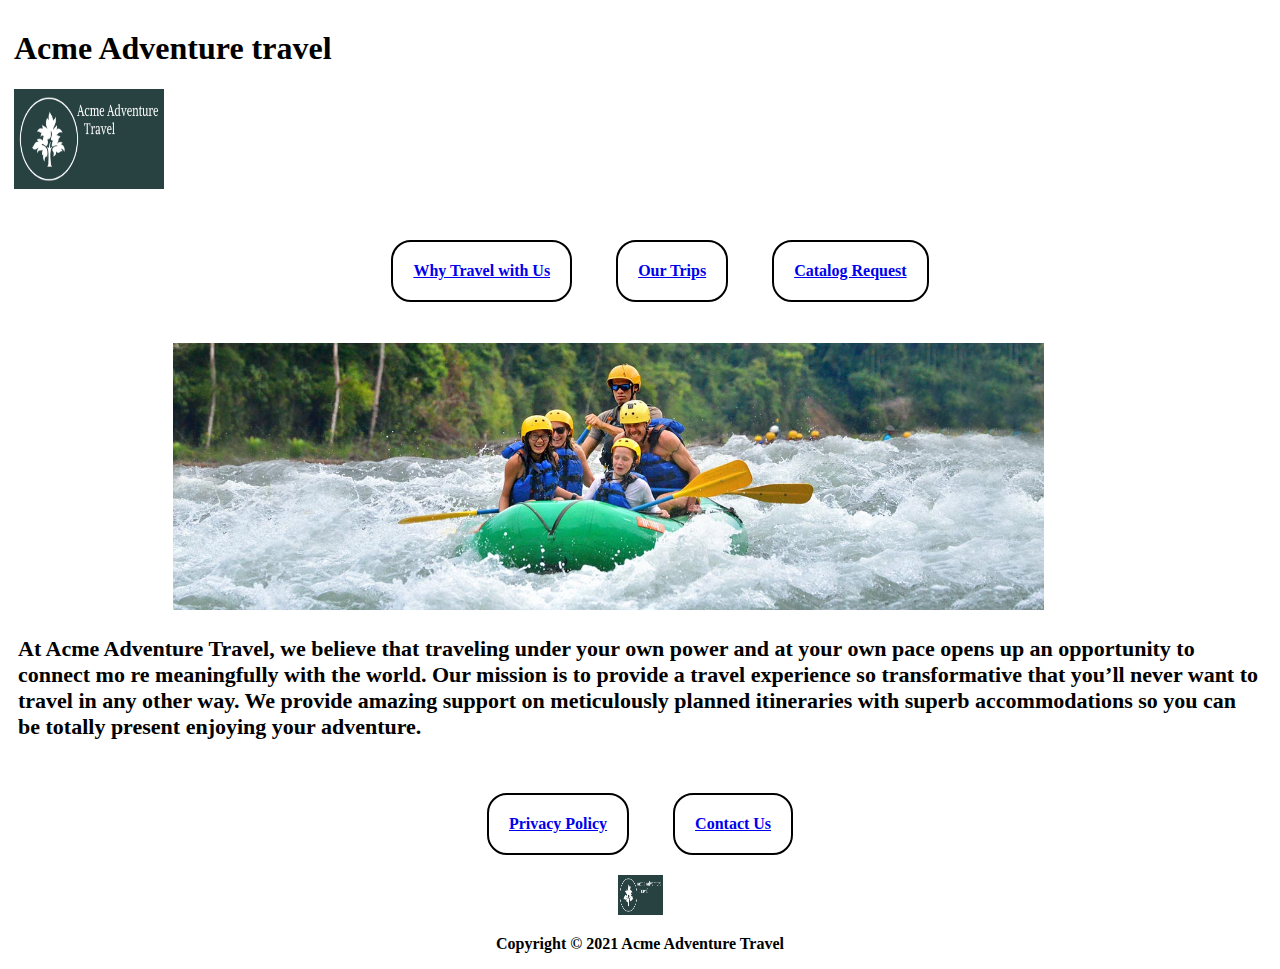
<file: website/index.html>
<!DOCTYPE html>
<html lang="en">
<head>
    <meta charset="UTF-8">
    <title>Home Page</title>
    <meta name="robots" content="noindex">
    <link rel="stylesheet" href="styles/css1.css">
    <meta name="viewport" content=“width=device-width,initial-scale=1">
</head>
<body>
  <header class="page-header">
      <div class="logo">
      <h1>Acme Adventure travel</h1>
      <a href="index.html">
      <img src="images/logo-horizontal.png"
           alt="Home-page-banner" height="100" width="150"/>
      </a>
      </div>
      <nav class="details">
          <ul>
              <li class="option1"><a href="whytravelwithus.html"> Why Travel with Us</a></li>
              <li class="option2"><a href="ourtrips.html">Our Trips</a></li>
              <li class="option3"><a href="catalog.html">Catalog Request</a></li>
          </ul>
      </nav>
  </header>
  <div class="banner">
  <img src="images/home-page-banner.jpg" height="1200" width="1500">
  <p>At Acme Adventure Travel, we believe that traveling under your own power and at your own pace
      opens up an opportunity to connect mo re meaningfully with the world. Our mission is to provide a
      travel experience so transformative that you’ll never want to travel in any other way. We provide
      amazing support on meticulously planned itineraries with superb accommodations so you can be totally
      present enjoying your adventure.
  </p>
  </div>
  <main>

  </main>
<footer id="main-footer">
    <p id="one"><a href="privacypolicy.html" >Privacy Policy </a> </p>
        <p id="two"><a href="contactus.html" >Contact Us</a></p>
        <br>
        <a href="index.html">
            <img src="images/logo-horizontal.png"
                 alt="Home-page-banner" height="40" width="45"/></a>
    <p id="three">Copyright © 2021 Acme Adventure Travel</p>
</footer>

</body>
</html>
</file>
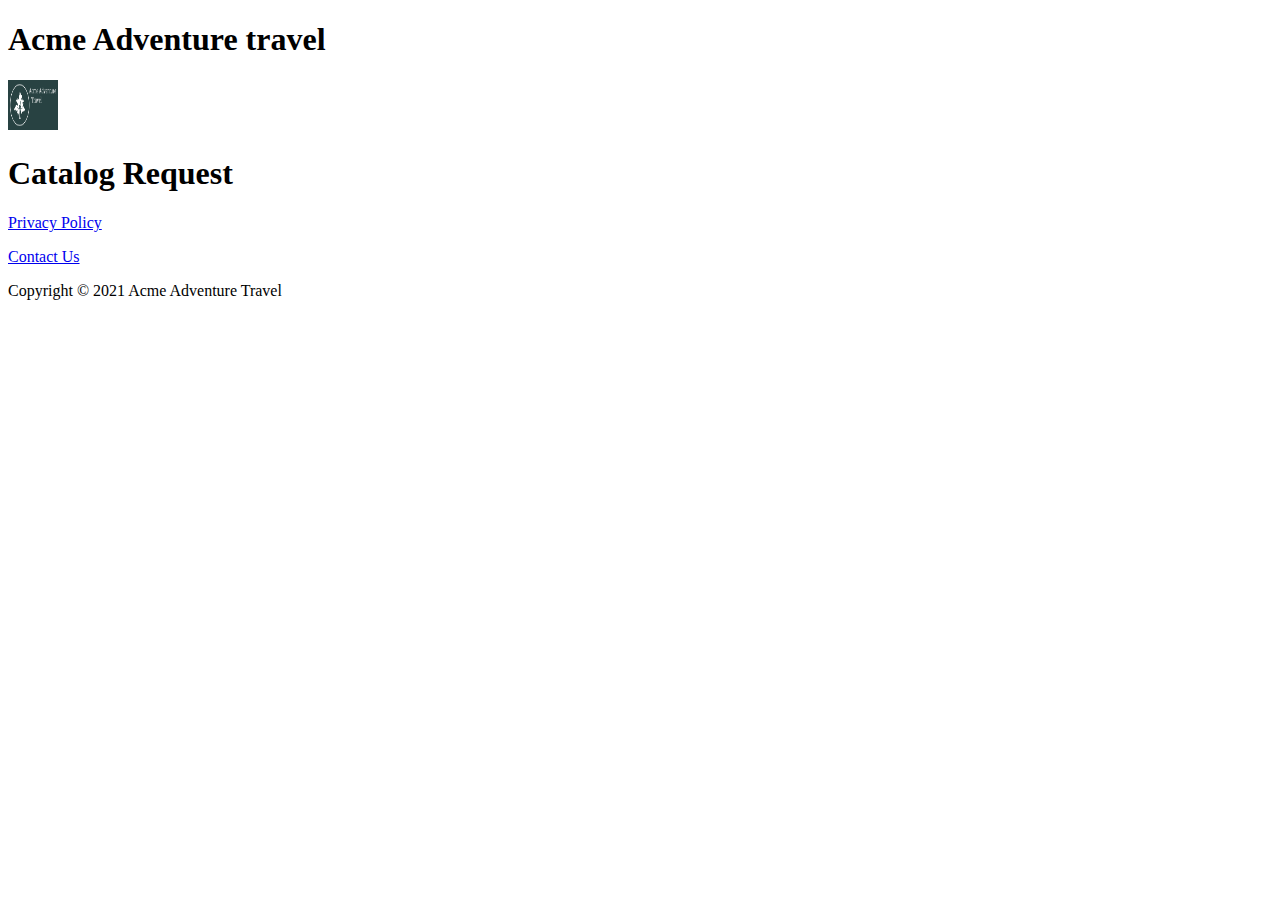
<file: website/catalog.html>
<!DOCTYPE html>
<html lang="en">
<head>
    <meta charset="UTF-8">
    <title>catalog page</title>
    <meta name="robots" content="noindex">
    <meta name="viewport" content=“width=device-width,initial-scale=1">

</head>
<body>
<header>
    <nav class="Details">
        <h1>Acme Adventure travel</h1>
        <a href="index.html">
            <img src="images/logo-horizontal.png"
                 alt="Home-page-banner" height="50" width="50"/>
        </a>
        <h1>Catalog Request</h1>
    </nav>
</header>
<main></main>
<footer>
    <p><a href="privacypolicy.html" >Privacy Policy </a> </p>
    <p><a href="contactus.html" >Contact Us</a>
    <p>Copyright © 2021 Acme Adventure Travel</p>
</footer>
</body>
</html>
</file>
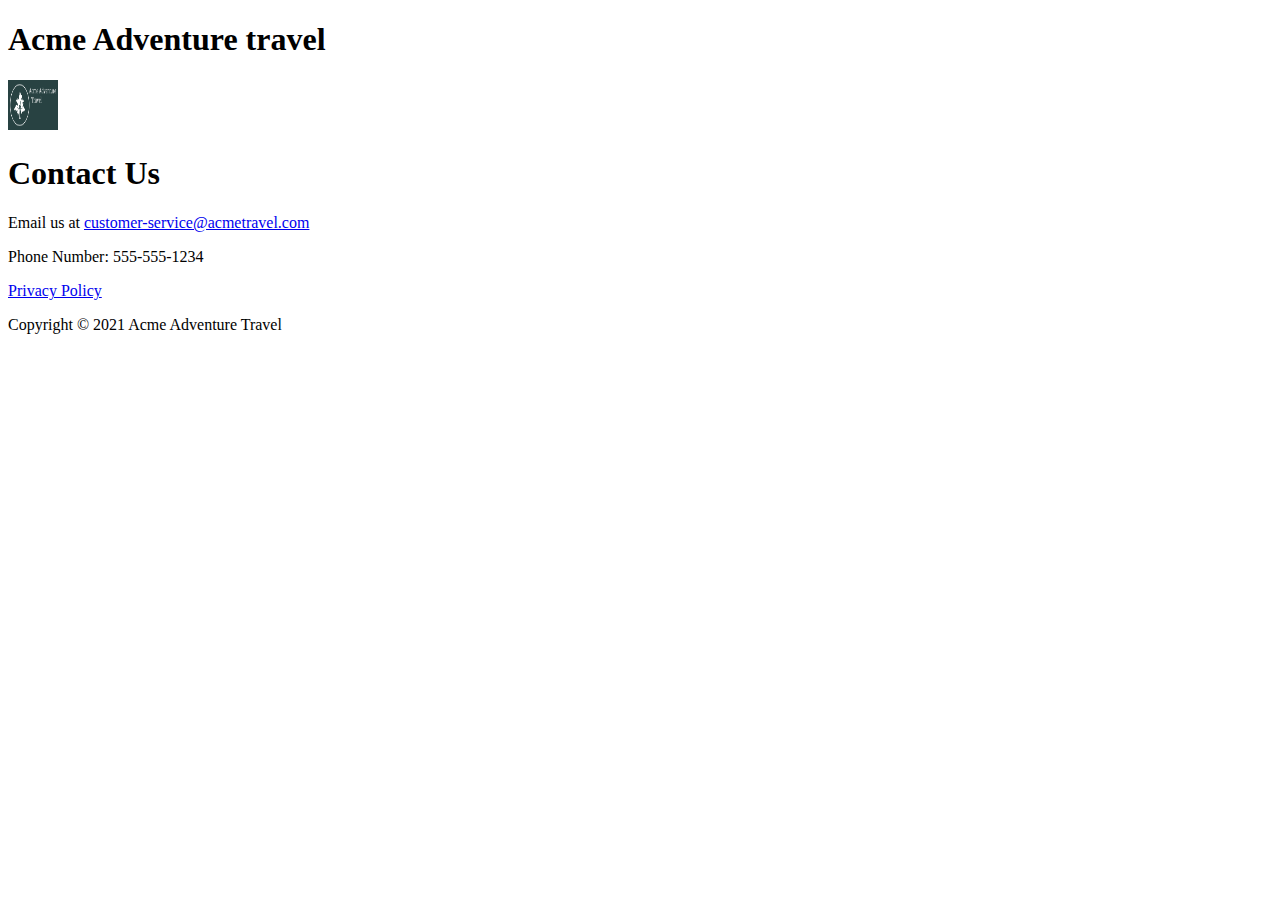
<file: website/contactus.html>
<!DOCTYPE html>
<html lang="en">
<head>
    <meta charset="UTF-8">
    <title>Contact Us</title>
    <meta name="robots" content="noindex">
    <meta name="viewport" content=“width=device-width,initial-scale=1">
</head>
<body>
<header>
    <nav class="Details">
        <h1>Acme Adventure travel</h1>
        <a href="index.html">
            <img src="images/logo-horizontal.png"
                 alt="Home-page-banner" height="50" width="50"/>
        </a>
    </nav>
    <h1>Contact Us</h1></header>

<p>Email us at <a href="customer-service@acmetravel.com">customer-service@acmetravel.com</a>
</p>
<p>Phone Number: 555-555-1234</p>
<main></main>
<footer>
    <p><a href="privacypolicy.html" >Privacy Policy </a> </p>
    <p>Copyright © 2021 Acme Adventure Travel</p>
</footer>
</body>
</html>
</file>
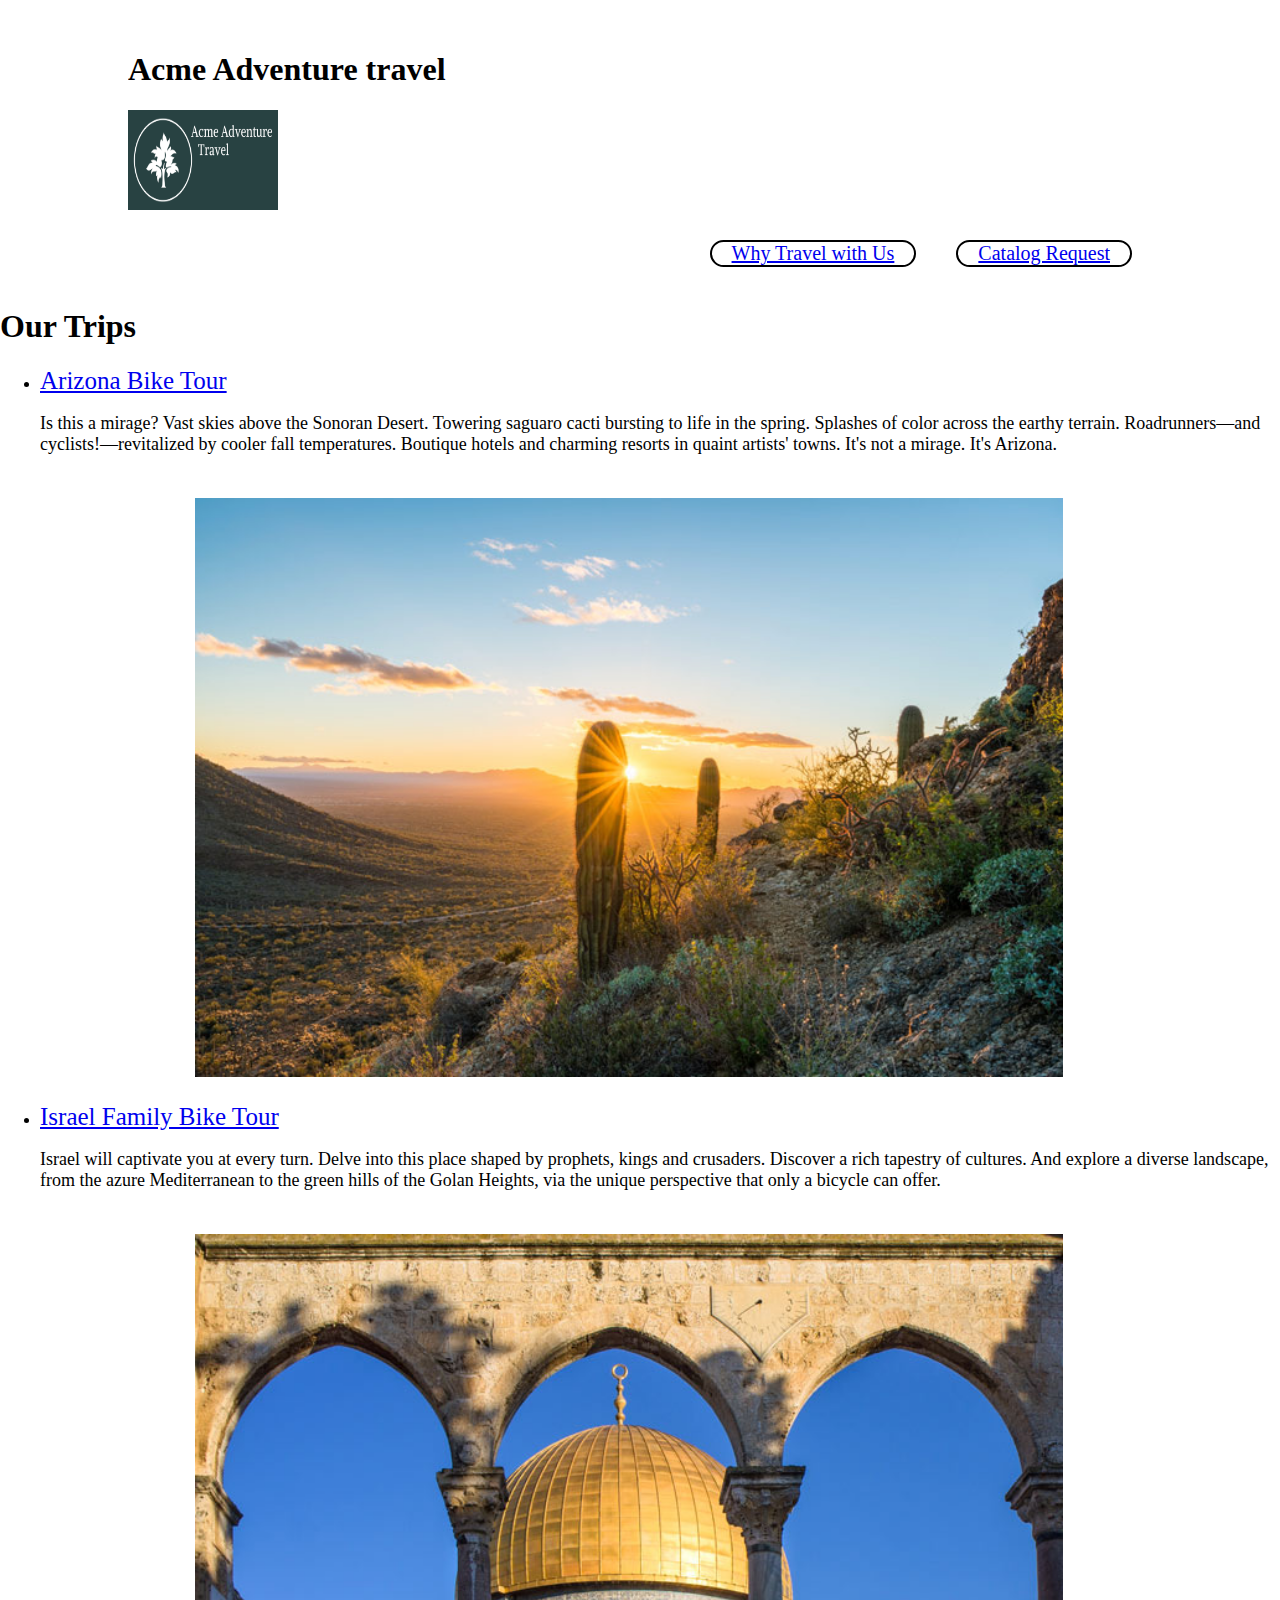
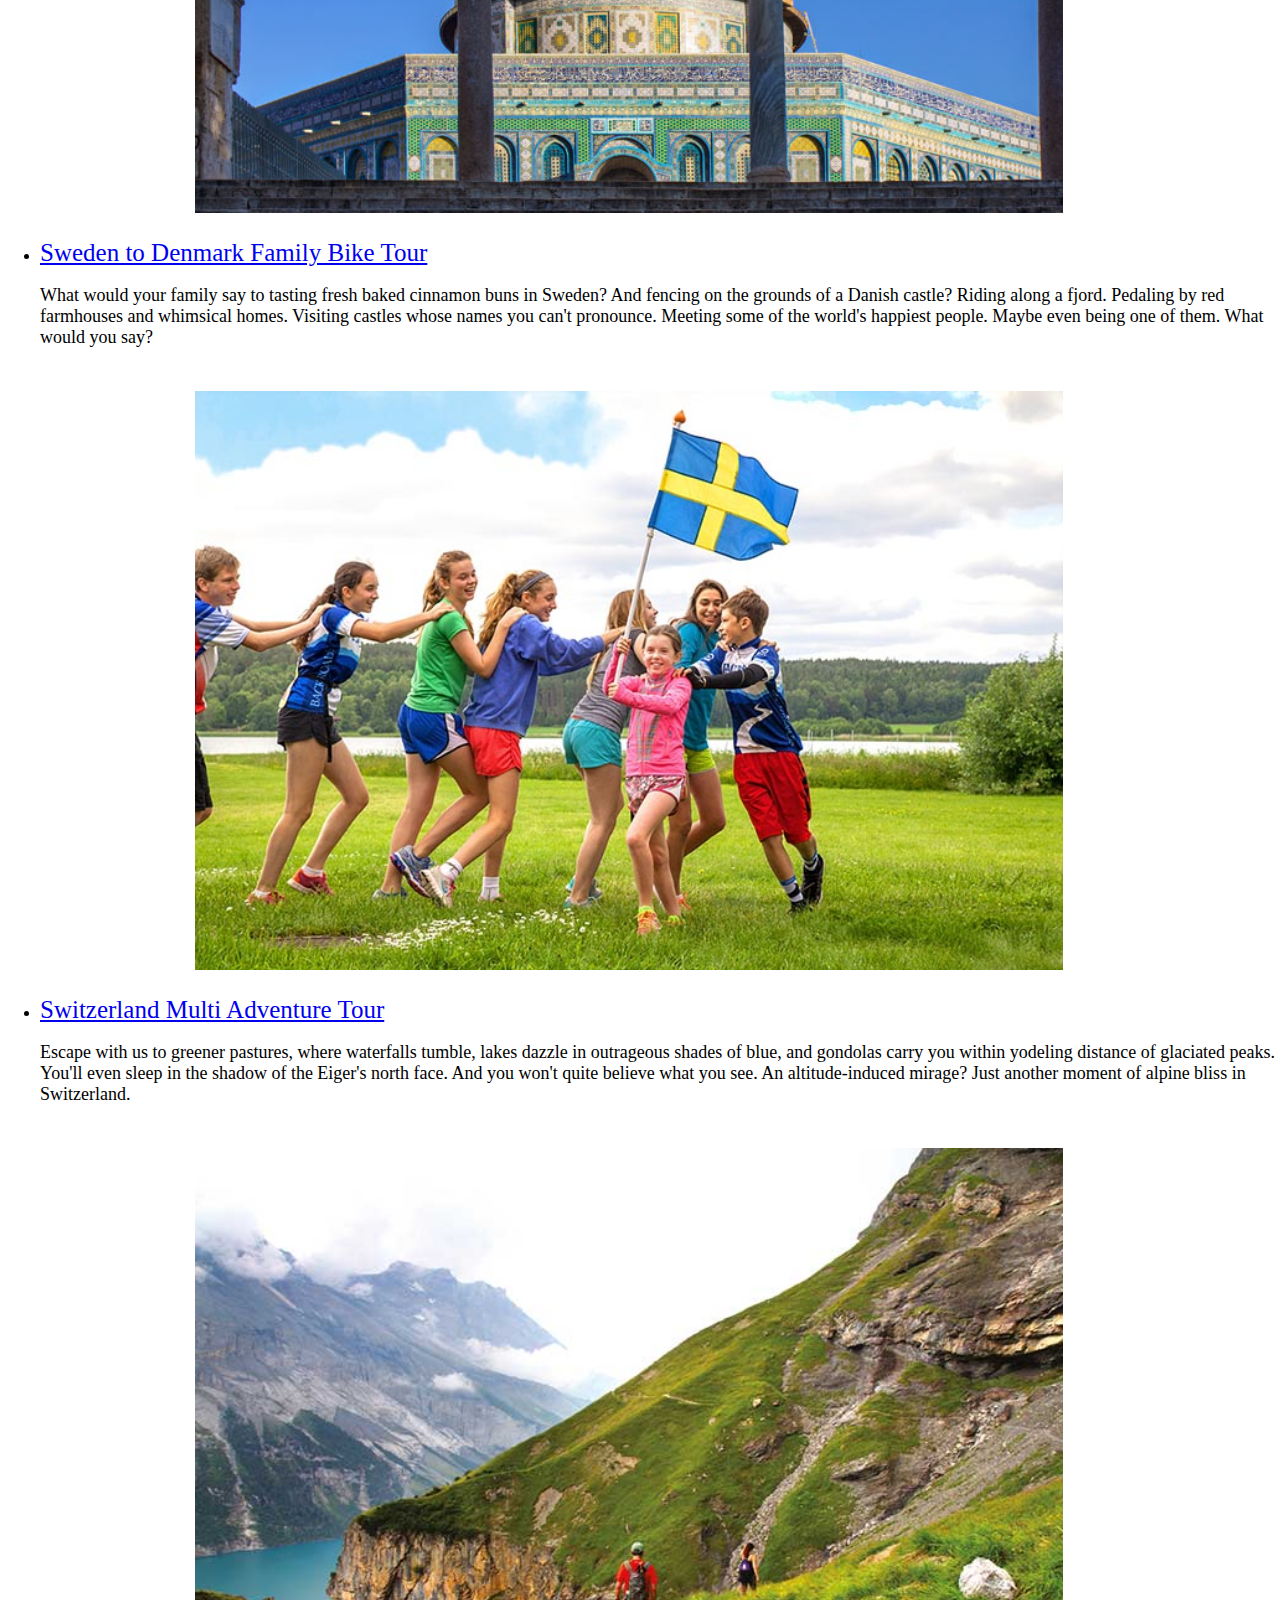
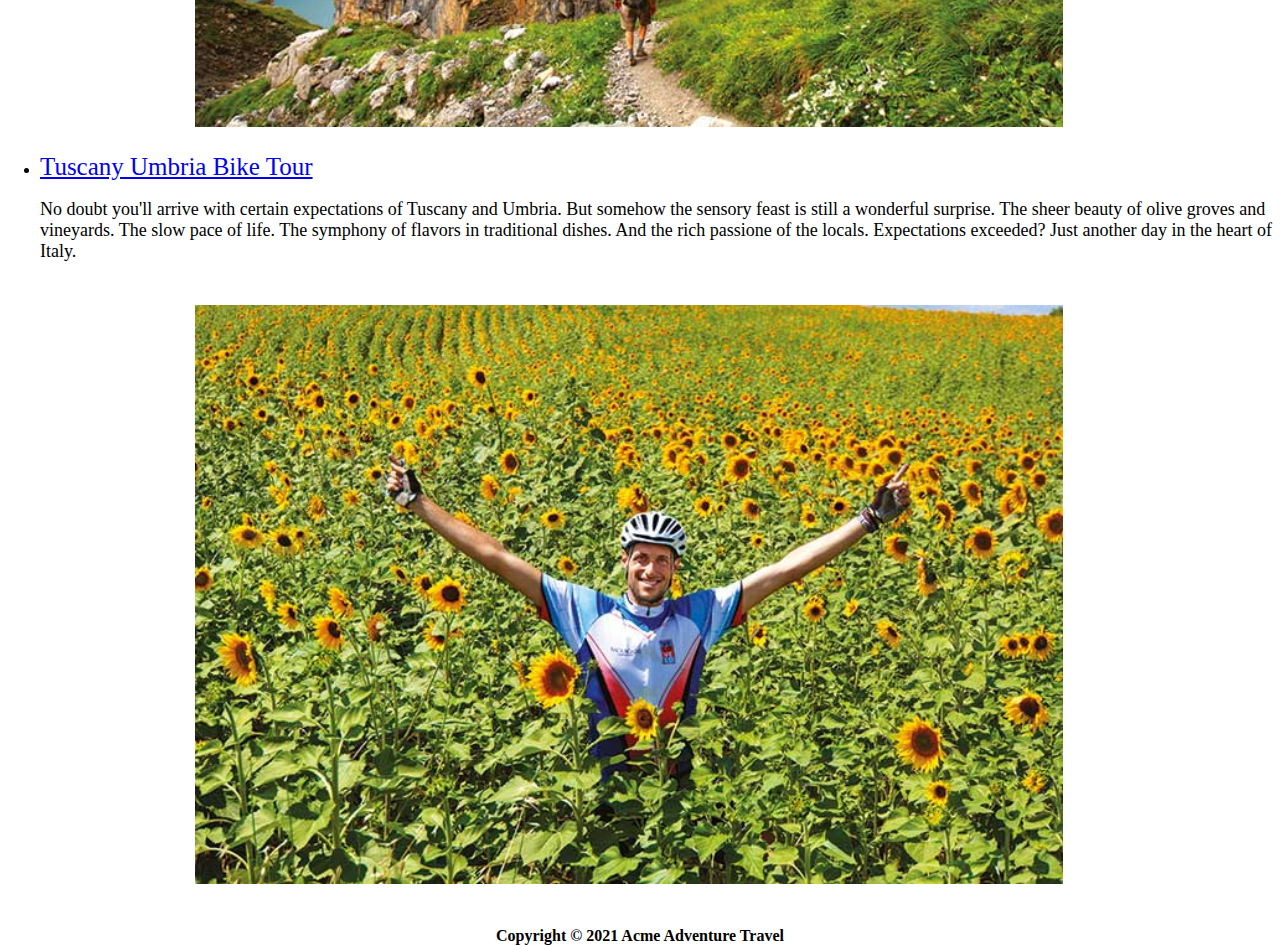
<file: website/ourtrips.html>
<html lang="en" xmlns="http://www.w3.org/1999/html">
<head>
    <meta charset="UTF-8">
    <title>Our Trips</title>
    <meta name="robots" content="noindex">
    <link rel="stylesheet" href="styles/css3.css">
    <meta name="viewport" content=“width=device-width,initial-scale=1">
</head>
<body>
<header>
    <div class="container">
        <div class="logo">
    <h1>Acme Adventure travel</h1>
        <a href="index.html">
            <img src="images/logo-horizontal.png"
                 alt="Home-page-banner" height="100" width="150"/>
        </a>
        </div>
        <nav >
        <ul >
            <li><a href="whytravelwithus.html"> Why Travel with Us</a></li>
            <li class="Catalog Request"><a href="catalog.html">Catalog Request</a></li>
        </ul>
    </nav>
    </div>
</header>

    <h1>Our Trips</h1></header>
   <article class="trips">
   <ul>
       <li><a href="trip1.html" >Arizona Bike Tour </a> </li>
          <p>Is this a mirage? Vast skies above the Sonoran Desert. Towering saguaro cacti bursting to life in
           the spring. Splashes of color across the earthy terrain. Roadrunners—and cyclists!—revitalized by
           cooler fall temperatures. Boutique hotels and charming resorts in quaint artists' towns. It's not a
           mirage. It's Arizona.</p>
           <img src="images/BAZI-Arizona-bike-tour-1.jpg" height="400" width="400"/>

       <li><a href="trip2.html"> Israel Family Bike Tour </a></li>
       <p>
           Israel will captivate you at every turn. Delve into this place shaped by prophets, kings and crusaders.
           Discover a rich tapestry of cultures. And explore a diverse landscape, from the azure
           Mediterranean to the green hills of the Golan Heights, via the unique perspective that only a bicycle
           can offer.
       </p>
       <img src="images/BISI-israel-bike-tour-1.jpg" height="400" width="400"/>

       <li><a href="trip3.html">Sweden to Denmark Family Bike Tour </a></li>
           <p>What would your family say to tasting fresh baked cinnamon buns in Sweden? And fencing on the grounds
           of a Danish castle? Riding along a fjord. Pedaling by red farmhouses and whimsical homes. Visiting
           castles whose names you can't pronounce. Meeting some of the world's happiest people. Maybe even being
           one of them. What would you say?</p>
       <img src="images/BDSIF-sweden-denmark-bike-tour-1.jpg" height="400" width="400"/>

       <li><a href="trip4.html"> Switzerland Multi Adventure Tour </a></li>
           <p>Escape with us to greener pastures, where waterfalls tumble, lakes dazzle in outrageous shades of blue,
           and gondolas carry you within yodeling distance of glaciated peaks. You'll even sleep in the shadow of
           the Eiger's north face. And you won't quite believe what you see. An altitude-induced mirage? Just
               another moment of alpine bliss in Switzerland.</p>
       <img src="images/MSWI-switzerland-multi-adventure-tour-1.jpg" height="400" width="400"/>

       <li><a href="trip5.html"> Tuscany Umbria Bike Tour </a></li>
          <p> No doubt you'll arrive with certain expectations of Tuscany and Umbria. But somehow the sensory feast
           is still a wonderful surprise. The sheer beauty of olive groves and vineyards. The slow pace of life.
           The symphony of flavors in traditional dishes. And the rich passione of the locals. Expectations
           exceeded? Just another day in the heart of Italy. </p>
        <img src="images/BTSI9-tuscany-umbria-bike-tour-1.jpg" height="400" width="400">

   </ul>

    </article>
<main></main>
<footer id="main-footer">Copyright © 2021 Acme Adventure Travel</footer>
</body>
</html>
</file>
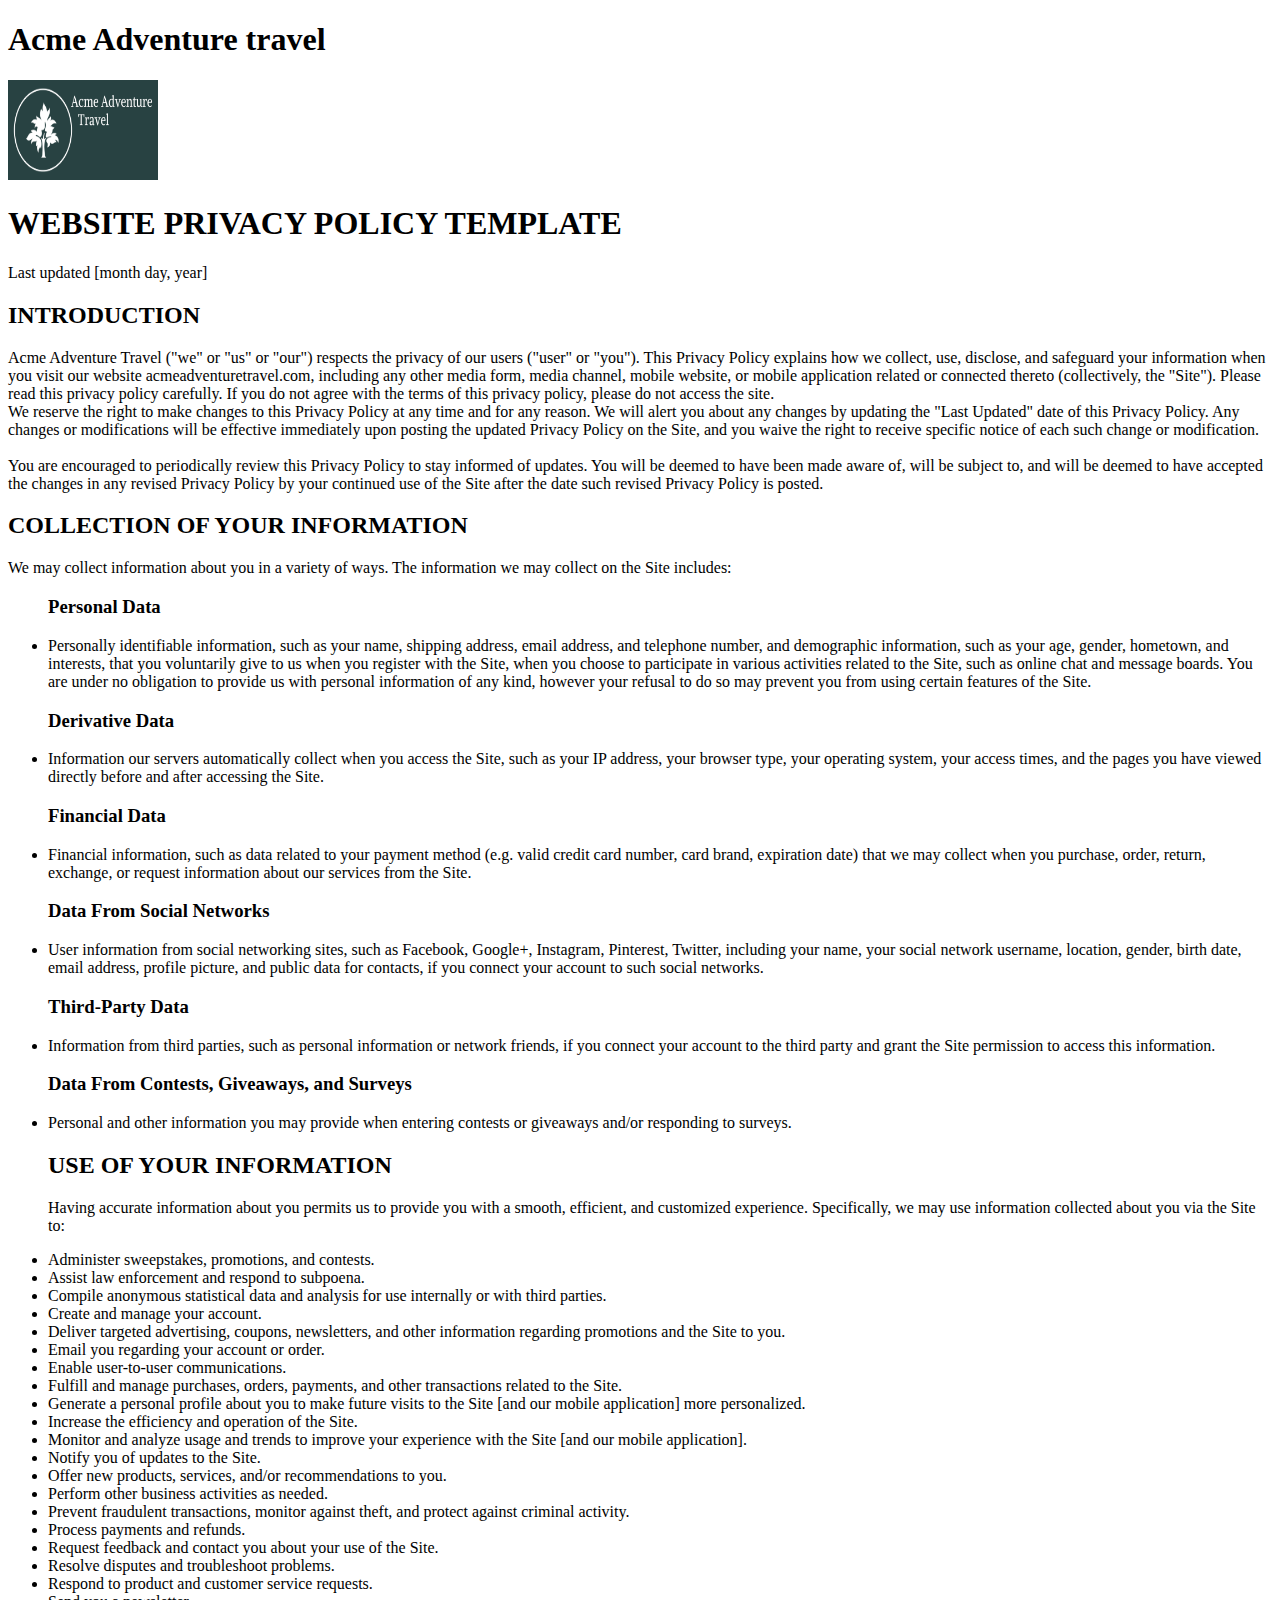
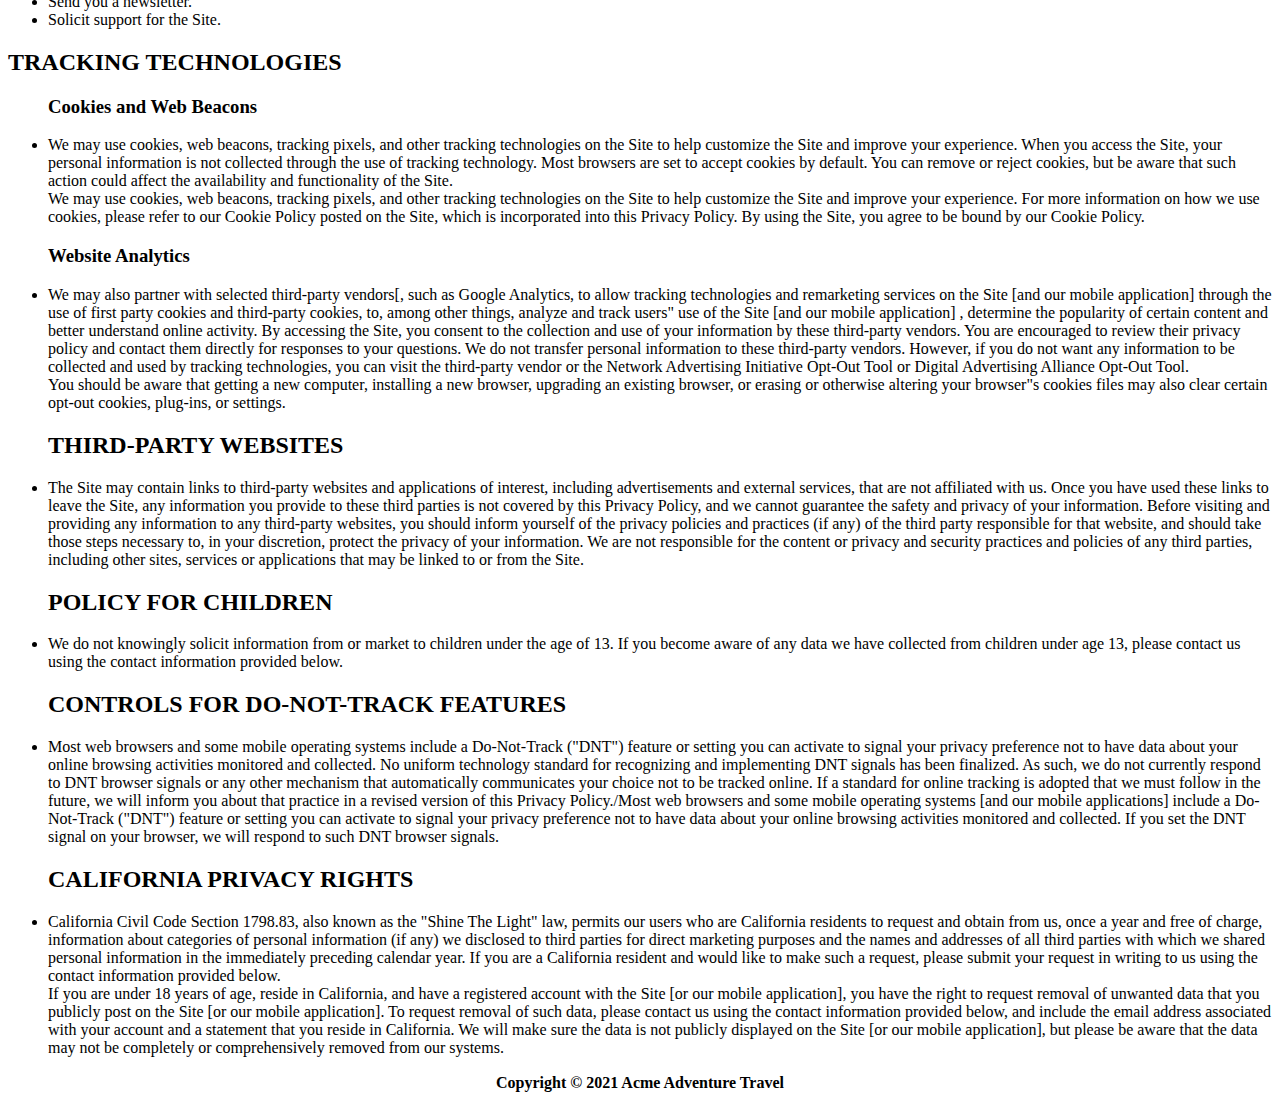
<file: website/privacypolicy.html>
<!DOCTYPE html>
<html lang="en">
<head>
  <meta charset="UTF-8">
  <title>Website Privacy Policy Template</title>
  <meta name="robots" content="noindex">
  <link rel="stylesheet" href="styles/styles6.css">
  <meta name="viewport" content=“width=device-width,initial-scale=1">
</head>
<body>
<header>
  <nav class="Details">
    <h1>Acme Adventure travel</h1>
    <a href="index.html">
      <img src="images/logo-horizontal.png"
           alt="Home-page-banner" height="100" width="150"/>
    </a>
  </nav>
  <h1>WEBSITE PRIVACY POLICY TEMPLATE</h1>
  <p>Last updated [month day, year]
  </p>
</header>
   <h2>INTRODUCTION</h2>
   <section>
     <p>
       Acme Adventure Travel ("we" or "us" or "our") respects the privacy of our users ("user" or "you"). This
       Privacy Policy explains how we collect, use, disclose, and safeguard your information when you visit our
       website acmeadventuretravel.com, including any other media form, media channel, mobile website, or mobile
       application related or connected thereto (collectively, the "Site"). Please read this privacy policy
       carefully.  If you do not agree with the terms of this privacy policy, please do not access the site.
      <br>
       We reserve the right to make changes to this Privacy Policy at any time and for any reason.  We will
       alert you about any changes by updating the "Last Updated" date of this Privacy Policy.  Any changes or
       modifications will be effective immediately upon posting the updated Privacy Policy on the Site, and you
       waive the right to receive specific notice of each such change or modification.
       <br>
       <br>
       You are encouraged to periodically review this Privacy Policy to stay informed of updates. You will be
       deemed to have been made aware of, will be subject to, and will be deemed to have accepted the changes
       in any revised Privacy Policy by your continued use of the Site after the date such revised Privacy Policy
       is posted.
     </p>
   </section>
   <h2>COLLECTION OF YOUR INFORMATION</h2>
   <p>We may collect information about you in a variety of ways. The information we may collect on the Site
     includes:
   </p>
   <ul>
     <h3>Personal Data </h3>
     <li>Personally identifiable information, such as your name, shipping address, email address, and telephone
       number, and demographic information, such as your age, gender, hometown, and interests, that you
       voluntarily give to us when you register with the Site, when you choose to participate in various
       activities related to the Site, such as online chat and message boards. You are under no obligation to
       provide us with personal information of any kind, however your refusal to do so may prevent you from
       using certain features of the Site.
     </li>
     <h3>Derivative Data</h3>
     <li>Information our servers automatically collect when you access the Site, such as your IP address, your
       browser type, your operating system, your access times, and the pages you have viewed directly before and
       after accessing the Site.
     </li>
     <h3>Financial Data </h3>
     <li>Financial information, such as data related to your payment method (e.g. valid credit card number, card
       brand, expiration date) that we may collect when you purchase, order, return, exchange, or request
       information about our services from the Site.
     </li>
     <h3> Data From Social Networks</h3>
     <li>User information from social networking sites, such as Facebook, Google+, Instagram, Pinterest, Twitter,
       including your name, your social network username, location, gender, birth date, email address, profile
       picture, and public data for contacts, if you connect your account to such social networks.
     </li>
     <h3> Third-Party Data</h3>
     <li>Information from third parties, such as personal information or network friends, if you connect your
       account to the third party and  grant the Site permission to access this information.
     </li>
     <h3>Data From Contests, Giveaways, and Surveys </h3>
     <li>Personal and other information you may provide when entering contests or giveaways and/or responding
       to surveys.
     </li>
   </ul>
   <ul>
     <h2>USE OF YOUR INFORMATION</h2>
     <p>Having accurate information about you permits us to provide you with a smooth, efficient, and customized
       experience.  Specifically, we may use information collected about you via the Site  to:
     </p>
     <li>Administer sweepstakes, promotions, and contests.</li>
     <li> Assist law enforcement and respond to subpoena.</li>
     <li>Compile anonymous statistical data and analysis for use internally or with third parties.</li>
     <li>Create and manage your account.</li>
     <li>Deliver targeted advertising, coupons, newsletters, and other information regarding promotions and
       the Site to you.</li>
     <li>Email you regarding your account or order.</li>
     <li>Enable user-to-user communications.</li>
     <li>Fulfill and manage purchases, orders, payments, and other transactions related to the Site.</li>
     <li>Generate a personal profile about you to make future visits to the Site [and our mobile application]
       more personalized.</li>
     <li>Increase the efficiency and operation of the Site.</li>
     <li>Monitor and analyze usage and trends to improve your experience with the Site [and our mobile
       application].</li>
     <li>Notify you of updates to the Site.</li>
     <li>Offer new products, services, and/or recommendations to you.</li>
     <li>Perform other business activities as needed.</li>
     <li>Prevent fraudulent transactions, monitor against theft, and protect against criminal activity.</li>
     <li>Process payments and refunds.</li>
     <li>Request feedback and contact you about your use of the Site.</li>
     <li>Resolve disputes and troubleshoot problems.</li>
     <li>Respond to product and customer service requests.</li>
     <li>Send you a newsletter.</li>
     <li>Solicit support for the Site.</li>
   </ul>

   <h2>TRACKING TECHNOLOGIES</h2>
  <ul>
    <h3>Cookies and Web Beacons</h3>
    <li>We may use cookies, web beacons, tracking pixels, and other tracking technologies on the Site to help
      customize the Site and improve your experience. When you access the Site, your personal information is
      not collected through the use of tracking technology. Most browsers are set to accept cookies by default.
      You can remove or reject cookies, but be aware that such action could affect the availability and
      functionality of the Site.
      <br>
      We may use cookies, web beacons, tracking pixels, and other tracking technologies on the Site to help
      customize the Site and improve your experience. For more information on how we use cookies, please refer
      to our Cookie Policy posted on the Site, which is incorporated into this Privacy Policy. By using the
      Site, you agree to be bound by our Cookie Policy.
    </li>
    <h3>Website Analytics </h3>
    <li>We may also partner with selected third-party vendors[, such as Google Analytics, to allow tracking
      technologies and remarketing services on the Site [and our mobile application] through the use of first
      party cookies and third-party cookies, to, among other things, analyze and track users" use of the Site
      [and our mobile application] , determine the popularity of certain content and better understand online
      activity. By accessing the Site, you consent to the collection and use of your information by these
      third-party vendors. You are encouraged to review their privacy policy and contact them directly for
      responses to your questions. We do not transfer personal information to these third-party vendors.
      However, if you do not want any information to be collected and used by tracking technologies, you can
      visit the third-party vendor or the Network Advertising Initiative Opt-Out Tool or Digital Advertising
      Alliance Opt-Out Tool.
      <br>
      You should be aware that getting a new computer, installing a new browser, upgrading an existing browser,
      or erasing or otherwise altering your browser"s cookies files may also clear certain opt-out cookies,
      plug-ins, or settings.
    </li>
    <h2>THIRD-PARTY WEBSITES</h2>
    <li>The Site may contain links to third-party websites and applications of interest, including advertisements
      and external services, that are not affiliated with us. Once you have used these links to leave the Site,
      any information you provide to these third parties is not covered by this Privacy Policy, and we cannot
      guarantee the safety and privacy of your information. Before visiting and providing any information to
      any third-party websites, you should inform yourself of the privacy policies and practices (if any) of
      the third party responsible for that website, and should take those steps necessary to, in your
      discretion, protect the privacy of your information. We are not responsible for the content or privacy
      and security practices and policies of any third parties, including other sites, services or applications
      that may be linked to or from the Site.
    </li>
    <h2>POLICY FOR CHILDREN</h2>
    <li>We do not knowingly solicit information from or market to children under the age of 13. If you become
      aware of any data we have collected from children under age 13, please contact us using the contact
      information provided below.
    </li>
    <h2>CONTROLS FOR DO-NOT-TRACK FEATURES </h2>
    <li>Most web browsers and some mobile operating systems include a Do-Not-Track ("DNT") feature or setting
      you can activate to signal your privacy preference not to have data about your online browsing activities
      monitored and collected.  No uniform technology standard for recognizing and implementing DNT signals
      has been finalized. As such, we do not currently respond to DNT browser signals or any other mechanism
      that automatically communicates your choice not to be tracked online.  If a standard for online tracking
      is adopted that we must follow in the future, we will inform you about that practice in a revised version
      of this Privacy Policy./Most web browsers and some mobile operating systems [and our mobile applications]
      include a Do-Not-Track ("DNT") feature or setting you can activate to signal your privacy preference not
      to have data about your online browsing activities monitored and collected. If you set the DNT signal on
      your browser, we will respond to such DNT browser signals.
    </li>
    <h2>CALIFORNIA PRIVACY RIGHTS</h2>
    <li>California Civil Code Section 1798.83, also known as the "Shine The Light" law, permits our users who
      are California residents to request and obtain from us, once a year and free of charge, information about
      categories of personal information (if any) we disclosed to third parties for direct marketing purposes
      and the names and addresses of all third parties with which we shared personal information in the
      immediately preceding calendar year. If you are a California resident and would like to make such a
      request, please submit your request in writing to us using the contact information provided below.
      <br>
      If you are under 18 years of age, reside in California, and have a registered account with the Site
      [or our mobile application], you have the right to request removal of unwanted data that you publicly
      post on the Site [or our mobile application]. To request removal of such data, please contact us using
      the contact information provided below, and include the email address associated with your account and
      a statement that you reside in California.  We will make sure the data is not publicly displayed on the
      Site [or our mobile application], but please be aware that the data may not be completely or
      comprehensively removed from our systems.
    </li>
  </ul>
<main></main>
<footer id="main-footer">Copyright © 2021 Acme Adventure Travel</footer>
</body>
</html>
</file>
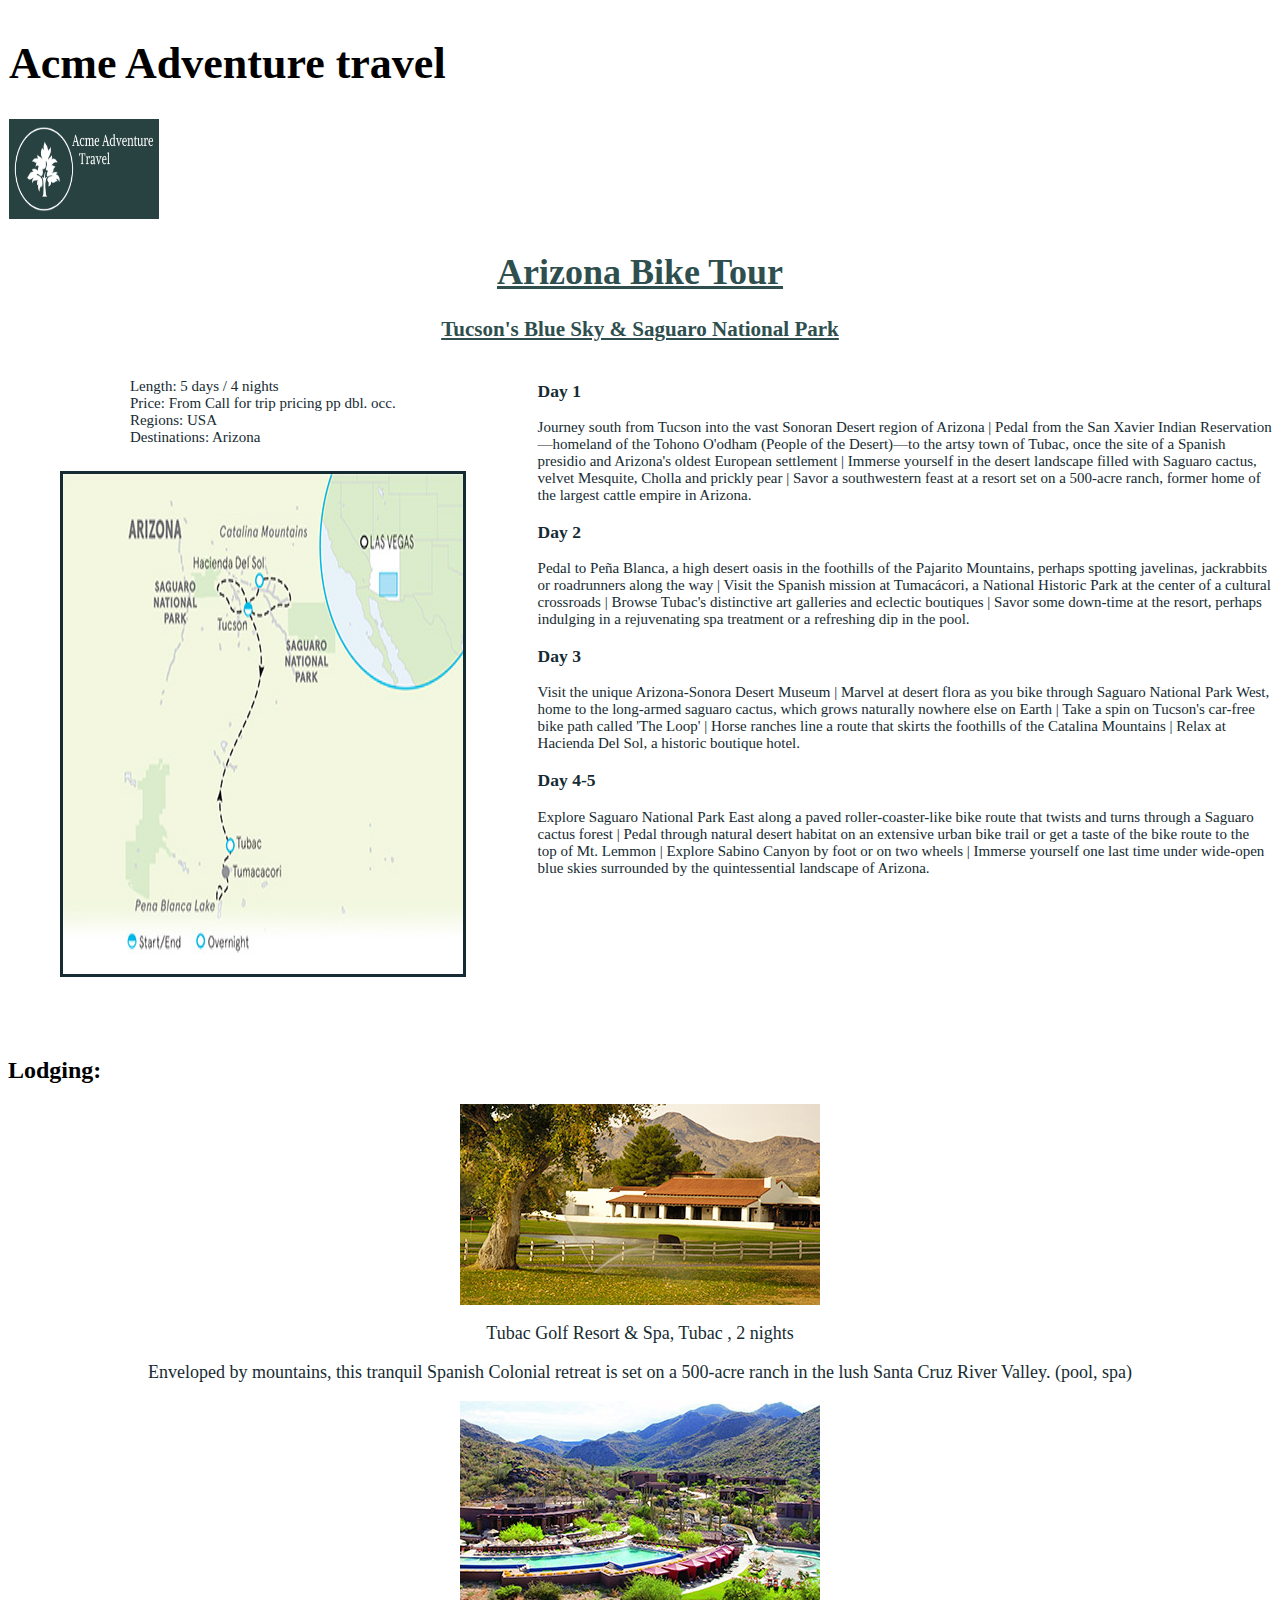
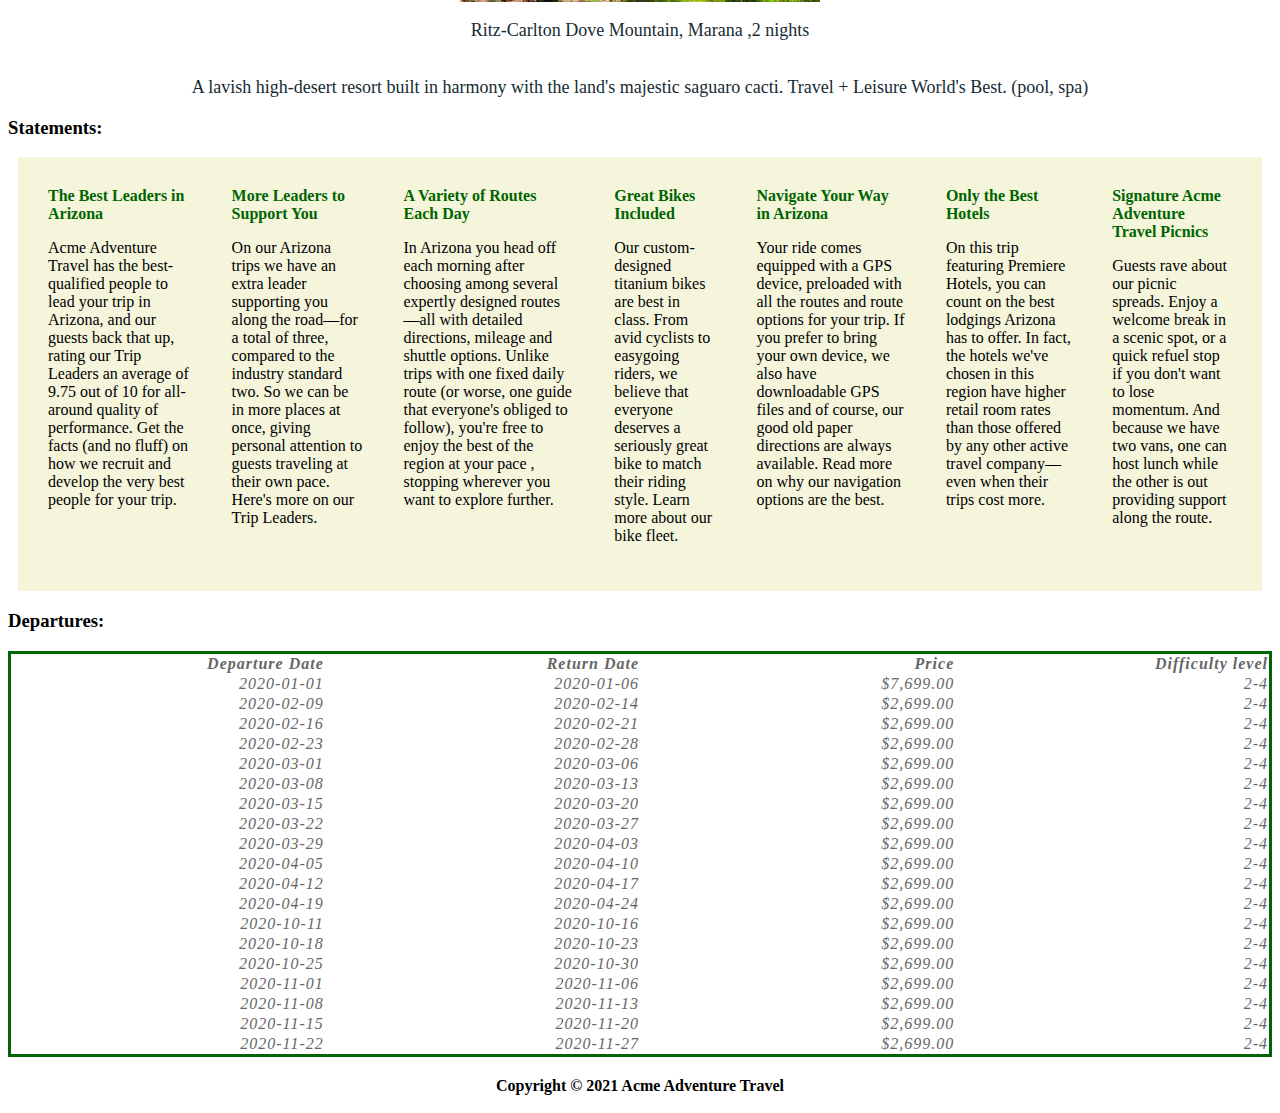
<file: website/trip1.html>
<!DOCTYPE html>
<html lang="en">
<head>
  <meta charset="UTF-8">
  <title>Arizona Bike Tour</title>
  <meta name="robots" content="noindex">
    <meta name="viewport" content=“width=device-width,initial-scale=1">
    <link rel="stylesheet" href="styles/styles1.css">

</head>
<body>
<header>
    <nav class="details">
        <h1>Acme Adventure travel</h1>
        <a href="index.html">
            <img src="images/logo-horizontal.png"
                 alt="Home-page-banner" height="100" width="150"/>
        </a>
    </nav>
    <div id="trip1">
    <h1>Arizona Bike Tour</h1>
  <h3>Tucson's Blue Sky &amp; Saguaro National Park</h3>
    </div>
   </header>
<div class="container">
   <aside>
       <p>Length: 5 days / 4 nights
           <br>
           Price: From Call for trip pricing pp dbl. occ.
           <br>
           Regions: USA
           <br>
           Destinations: Arizona
       <p>
           <img src="images/20_BAZI.jpg" height="500" width="400"/>
       </p>
       </p>
   </aside>
    <main>
    <article class="Day1">
        <h3>Day 1</h3>
        <p>Journey south from Tucson into the vast Sonoran Desert region of Arizona | Pedal from the San Xavier
            Indian Reservation—homeland of the Tohono O'odham (People of the Desert)—to the artsy town of Tubac,
            once the site of a Spanish presidio and Arizona's oldest European settlement | Immerse yourself in
            the desert landscape filled with Saguaro cactus, velvet Mesquite, Cholla and prickly pear | Savor a
            southwestern feast at a resort set on a 500-acre ranch, former home of the largest cattle empire in
            Arizona.
        </p>
    </article>
    <article class="Day 2">
        <h3>Day 2</h3>
        <p>
            Pedal to Peña Blanca, a high desert oasis in the foothills of the Pajarito Mountains, perhaps spotting
            javelinas, jackrabbits or roadrunners along the way | Visit the Spanish mission at Tumacácori, a
            National Historic Park at the center of a cultural crossroads | Browse Tubac's distinctive art
            galleries and eclectic boutiques | Savor some down-time at the resort, perhaps indulging in a
            rejuvenating spa treatment or a refreshing dip in the pool.
        </p>
    </article>
    <article class="Day 3">
        <h3>Day 3</h3>
        <p>
            Visit the unique Arizona-Sonora Desert Museum | Marvel at desert flora as you bike through Saguaro
            National Park West, home to the long-armed saguaro cactus, which grows naturally nowhere else on
            Earth | Take a spin on Tucson's car-free bike path called 'The Loop' | Horse ranches line a route
            that skirts the foothills of the Catalina Mountains | Relax at Hacienda Del Sol, a historic
            boutique hotel.
        </p>
    </article>
    <article class="Day 4-5">
        <h3>Day 4-5</h3>
        <p>
            Explore Saguaro National Park East along a paved roller-coaster-like bike route that twists and turns
            through a Saguaro cactus forest | Pedal through natural desert habitat on an extensive urban bike
            trail or get a taste of the bike route to the top of Mt. Lemmon | Explore Sabino Canyon by foot or on
            two wheels | Immerse yourself one last time under wide-open blue skies surrounded by the
            quintessential landscape of Arizona.
        </p>
    </article>
    </main>
</div>
    <div class="main1">
        <h2>Lodging:</h2>
        <p><img src="images/BAZI-TubacGolfResort.jpg" height="201" width="360"/></p>
            <p>  Tubac Golf Resort & Spa, Tubac , 2 nights </p>
            <p>Enveloped by mountains, this tranquil Spanish Colonial retreat is set on a 500-acre ranch in the
                lush Santa Cruz River Valley. (pool, spa)</p>
    </div>
    <div class="main2">
        <p> <img src="images/BAZI-RitzCarltonDoveMountain.jpg" height="201" width="360"/></p>
            <p>  Ritz-Carlton Dove Mountain, Marana ,2 nights<p>
            <p>  A lavish high-desert resort built in harmony with the land's majestic saguaro cacti. Travel +
                Leisure World's Best. (pool, spa)</p>
    </div>

<h3>Statements:</h3>
<section class="wrapper">
    <section>
    <h4>The Best Leaders in Arizona</h4>
    <p>Acme Adventure Travel has the best-qualified people to lead your trip in Arizona, and our guests back
        that up, rating our Trip Leaders an average of 9.75 out of 10 for all-around quality of performance.
        Get the facts (and no fluff) on how we recruit and develop the very best people for your trip.
    </p>
    </section>
    <section>
    <h4>More Leaders to Support You</h4>
    <p>On our Arizona trips we have an extra leader supporting you along the road—for a total of three,
        compared to the industry standard two. So we can be in more places at once, giving personal attention
        to guests traveling at their own pace. Here's more on our Trip Leaders.
    </p>
    </section>
<section>
    <h4>A Variety of Routes Each Day</h4>
    <p>In Arizona you head off each morning after choosing among several expertly designed routes—all with
        detailed directions, mileage and shuttle options. Unlike trips with one fixed daily route (or worse,
        one guide that everyone's obliged to follow), you're free to enjoy the best of the region at your pace
        , stopping wherever you want to explore further.
    </p>
</section>
<section>
    <h4>Great Bikes Included</h4>
    <p>Our custom-designed titanium bikes are best in class. From avid cyclists to easygoing riders, we believe
        that everyone deserves a seriously great bike to match their riding style.  Learn more about our bike
        fleet.
    </p>
</section>
<section>
    <h4>Navigate Your Way in Arizona</h4>
    <p>Your ride comes equipped with a GPS device, preloaded with all the routes and route options for your
        trip.   If you prefer to bring your own device, we also have downloadable GPS files and of course, our
        good old paper directions are always available. Read more on why our navigation options are the best.
    </p>
</section>
<section>
    <h4>Only the Best Hotels</h4>
    <p>On this trip featuring Premiere Hotels, you can count on the best lodgings Arizona has to offer. In
        fact, the hotels we've chosen in this region have higher retail room rates than those offered by any
        other active travel company—even when their trips cost more.
    </p>
</section>
<section>
    <h4>Signature Acme Adventure Travel Picnics</h4>
    <p>Guests rave about our picnic spreads. Enjoy a welcome break in a scenic spot, or a quick refuel stop
        if you don't want to lose momentum. And because we have two vans, one can host lunch while the other
        is out providing support along the route.
    </p>
</section>
</section>
    <div>
   <h3>Departures: </h3>
   <table>
       <thead>
       <tr>
           <!--Table header-->
           <th>Departure Date</th>
           <th>Return Date</th>
           <th>Price</th>
           <th> Difficulty level</th>
       </tr>
       </thead>
       <tbody>
       <tr>
           <td> 2020-01-01 </td>
           <td>2020-01-06</td>
           <td>$7,699.00 </td>
           <td>2-4</td>
       </tr>
       <tr>
           <td>2020-02-09</td>
           <td> 2020-02-14</td>
           <td> $2,699.00</td>
           <td>2-4</td>
       </tr>
       <tr>
           <td>2020-02-16</td>
           <td>2020-02-21</td>
           <td>$2,699.00</td>
           <td>2-4</td>
       </tr>
       <tr>
           <td> 2020-02-23</td>
           <td> 2020-02-28 </td>
           <td> $2,699.00</td>
           <td> 2-4 </td>
       </tr>
       <tr>
           <td>2020-03-01</td>
           <td> 2020-03-06</td>
           <td>$2,699.00</td>
           <td> 2-4</td>
       </tr>
       <tr>
           <td>2020-03-08</td>
           <td> 2020-03-13</td>
           <td> $2,699.00</td>
           <td> 2-4</td>
       </tr>
       <tr>
           <td> 2020-03-15</td>
           <td> 2020-03-20</td>
           <td> $2,699.00</td>
           <td>2-4</td>
       </tr>
       <tr>
           <td>  2020-03-22</td>
           <td> 2020-03-27</td>
           <td>$2,699.00</td>
           <td> 2-4</td>
       </tr>
       <tr>
           <td>  2020-03-29</td>
           <td> 2020-04-03</td>
           <td> $2,699.00</td>
           <td> 2-4</td>
       </tr>
       <tr>
           <td>  2020-04-05</td>
           <td> 2020-04-10</td>
           <td> $2,699.00</td>
           <td> 2-4</td>
       </tr>
       <tr>
           <td>2020-04-12</td>
           <td> 2020-04-17</td>
           <td> $2,699.00</td>
           <td> 2-4</td>
       </tr>
       <tr>
           <td>  2020-04-19</td>
           <td> 2020-04-24</td>
           <td> $2,699.00</td>
           <td> 2-4</td>
       </tr>
       <tr>
           <td>2020-10-11</td>
           <td>2020-10-16</td>
           <td>$2,699.00</td>
           <td> 2-4</td>
       </tr>
       <tr>
           <td>  2020-10-18</td>
           <td>2020-10-23</td>
           <td>$2,699.00</td>
           <td> 2-4</td>
       </tr>
       <tr>
           <td>2020-10-25</td>
           <td>2020-10-30</td>
           <td>$2,699.00</td>
           <td> 2-4</td>
       </tr>
       <tr>
           <td>2020-11-01</td>
           <td> 2020-11-06</td>
           <td>$2,699.00 </td>
           <td> 2-4</td>
       </tr>
       <tr>
           <td>2020-11-08</td>
           <td>2020-11-13</td>
           <td>$2,699.00</td>
           <td> 2-4</td>
       </tr>
       <tr>
           <td>2020-11-15</td>
           <td>2020-11-20</td>
           <td>$2,699.00</td>
           <td>2-4</td>
       </tr>
       <tr>
           <td>2020-11-22</td>
           <td>2020-11-27</td>
           <td>$2,699.00</td>
           <td>2-4</td>
       </tr>
       </tbody>
   </table>
    </div>
<footer>Copyright © 2021 Acme Adventure Travel</footer>
</body>
</html>
</file>
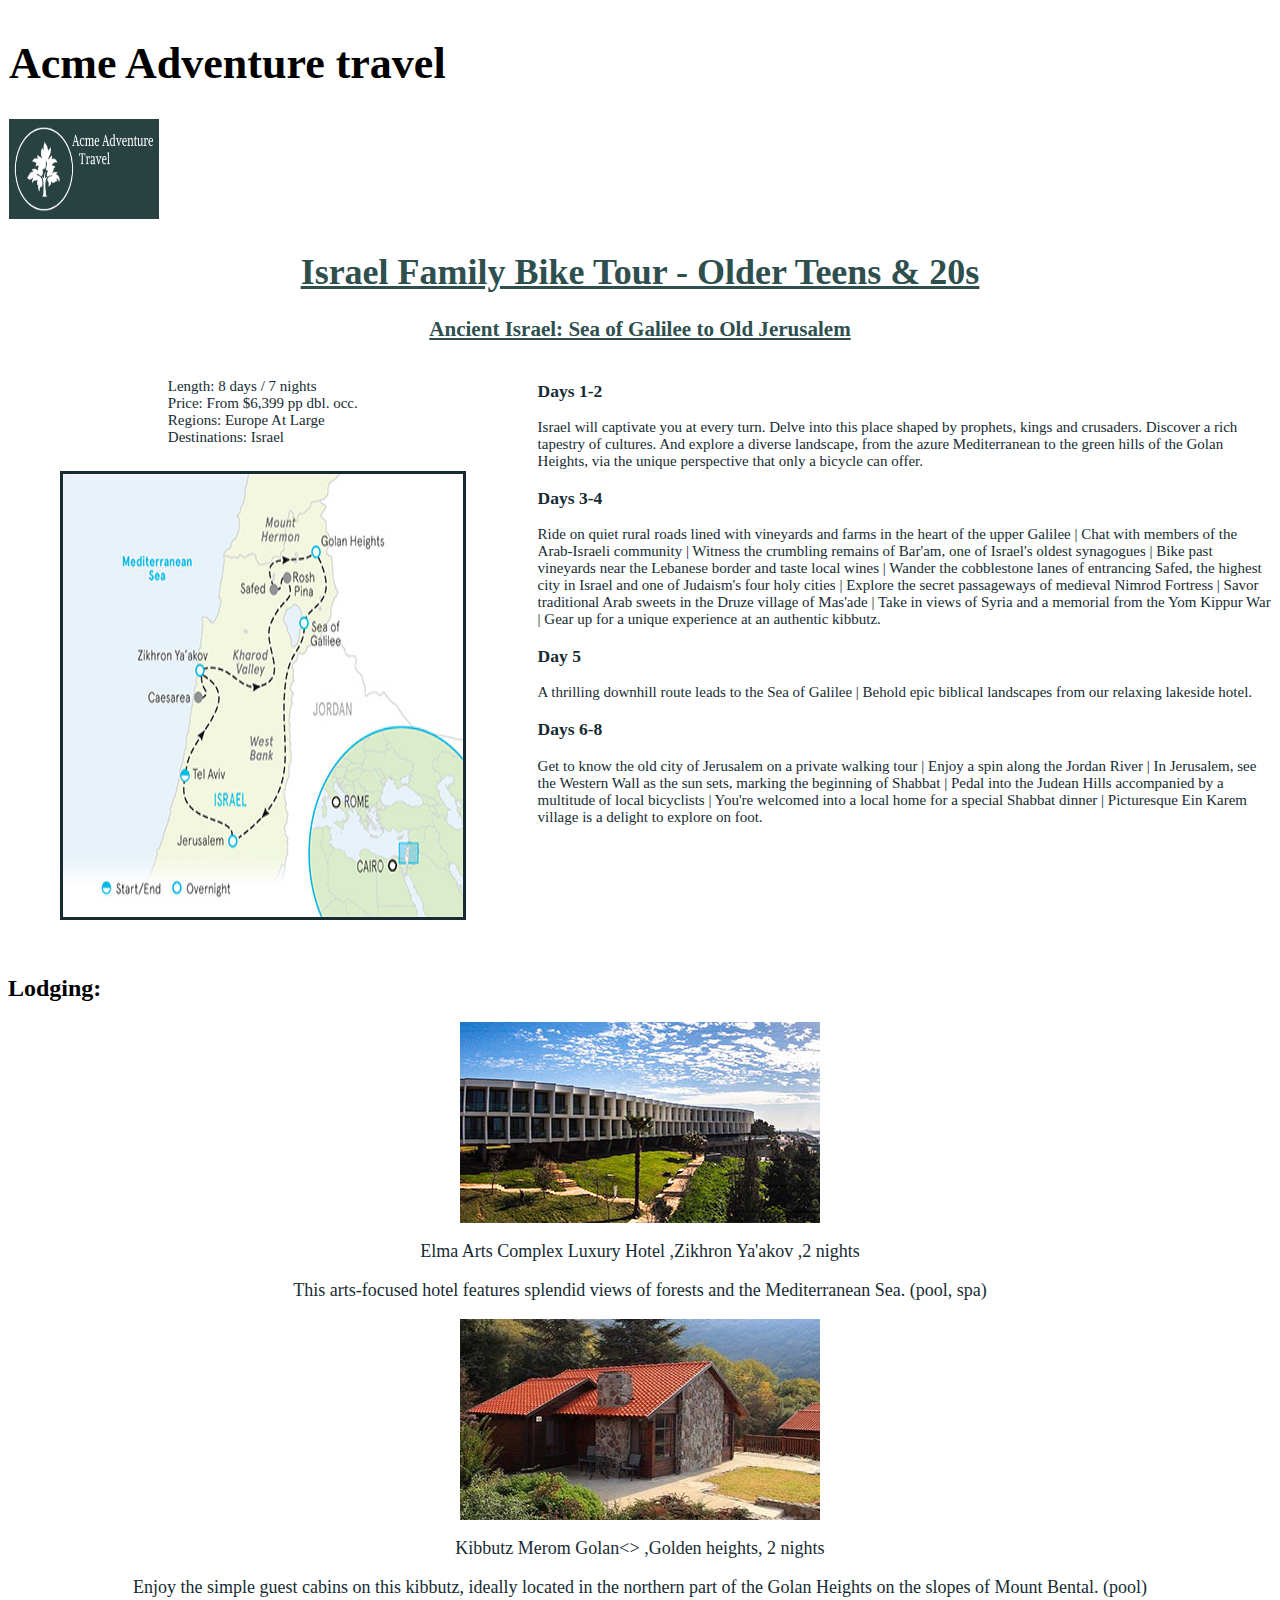
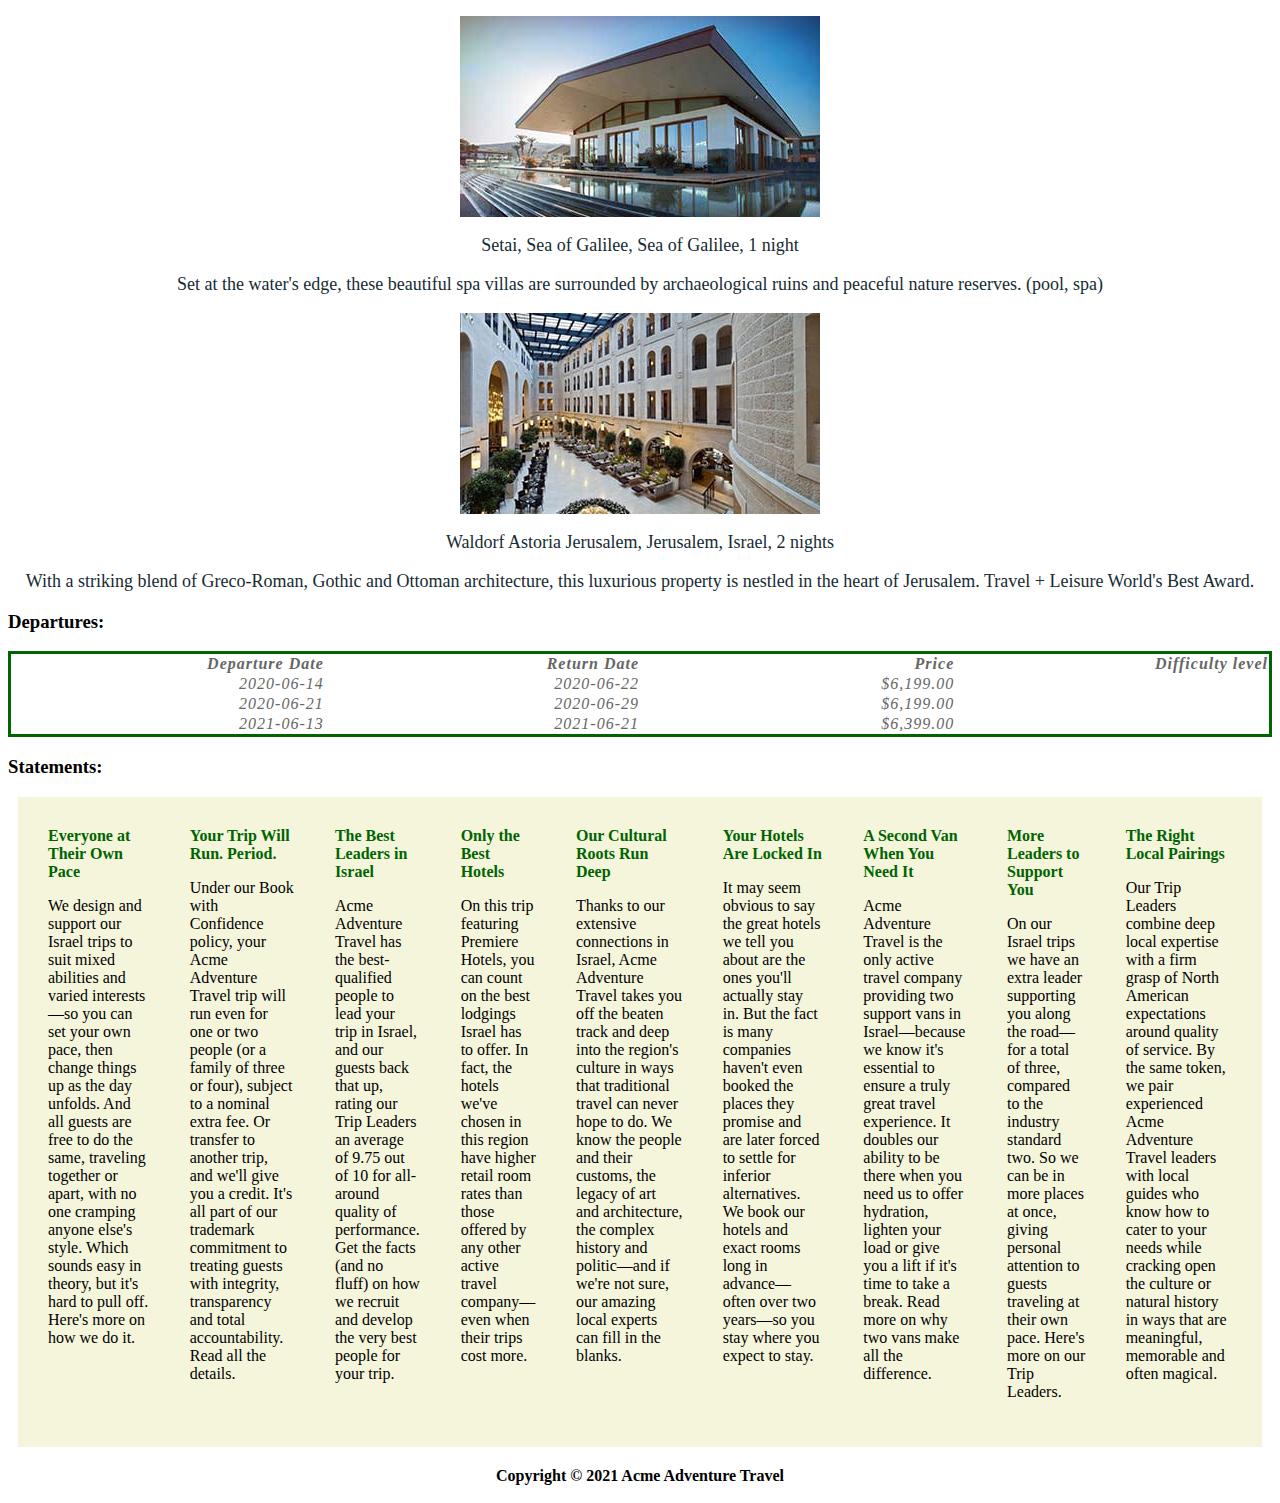
<file: website/trip2.html>
<!DOCTYPE html>
<html lang="en">
<head>
    <meta charset="UTF-8">
    <title>Israel Family Bike Tour - Older Teens &amp; 20s</title>
    <meta name="robots" content="noindex">
    <link rel="stylesheet" href="styles/styles2.css">
    <meta name="viewport" content=“width=device-width,initial-scale=1">
</head>
<body>
<header>
    <nav class="details">
    <h1>Acme Adventure travel</h1>
    <a href="index.html">
        <img src="images/logo-horizontal.png"
             alt="Home-page-banner" height="100" width="150"/>
    </a>
    </nav>
    <div id="trip2">
    <h1>Israel Family Bike Tour - Older Teens &amp; 20s</h1>
    <h3>Ancient Israel: Sea of Galilee to Old Jerusalem</h3>
    </div>
</header>
<div class="container">
   <aside>
    <p>Length: 8 days / 7 nights
        <br>
        Price: From $6,399  pp dbl. occ.
        <br>
        Regions: Europe At Large
        <br>
        Destinations: Israel
    </p>
  <p>

      <img src="images/20_BISI.jpg" height="443" width="400"/>
  </p>
   </aside>
<main>
    <article class="Days  1-2">
        <h3>Days  1-2</h3>
        <p>
            Israel will captivate you at every turn. Delve into this place shaped by prophets, kings and
            crusaders. Discover a rich tapestry of cultures. And explore a diverse landscape, from the azure
            Mediterranean to the green hills of the Golan Heights, via the unique perspective that only a bicycle
            can offer.
        </p>
    </article>
    <article class="Days  3-4">
        <h3>Days  3-4</h3>
        <p>
            Ride on quiet rural roads lined with vineyards and farms in the heart of the upper Galilee | Chat
            with members of the Arab-Israeli community | Witness the crumbling remains of Bar'am, one of Israel's
            oldest synagogues | Bike past vineyards near the Lebanese border and taste local wines | Wander the
            cobblestone lanes of entrancing Safed, the highest city in Israel and one of Judaism's four holy
            cities | Explore the secret passageways of medieval Nimrod Fortress | Savor traditional Arab sweets
            in the Druze village of Mas'ade | Take in views of Syria and a memorial from the Yom Kippur War |
            Gear up for a unique experience at an authentic kibbutz.
        </p>
    </article>
    <article class="Day  5">
        <h3>Day  5</h3>
        <p>
            A thrilling downhill route leads to the Sea of Galilee | Behold epic biblical landscapes from our
            relaxing lakeside hotel.
        </p>
    </article>
    <article class="Days  6-8">
        <h3>Days  6-8</h3>
        <p>
            Get to know the old city of Jerusalem on a private walking tour | Enjoy a spin along the Jordan
            River | In Jerusalem, see the Western Wall as the sun sets, marking the beginning of Shabbat | Pedal
            into the Judean Hills accompanied by a multitude of local bicyclists | You're welcomed into a local
            home for a special Shabbat dinner | Picturesque Ein Karem village is a delight to explore on foot.
        </p>
    </article>
</main>
</div>
  <div class="main1">
   <h2>Lodging:</h2>
      <p><img src="images/BISI-ElmaArtsComplexLuxuryHotel.jpg" height="201" width="360"/></p>
        <p>  Elma Arts Complex Luxury Hotel ,Zikhron Ya'akov ,2 nights </p>
            <p> This arts-focused hotel features splendid views of forests and the Mediterranean Sea. (pool,
                spa)
            </p>
  </div>
    <div class="main2">
        <p><img src="images/BISI-Kibbutz-Merom-Golan.jpg" height="201" width="360"/></p>
        <p>Kibbutz Merom Golan<> ,Golden heights, 2 nights</p>
            <p>Enjoy the simple guest cabins on this kibbutz, ideally located in the northern part of the Golan
                Heights on the slopes of Mount Bental. (pool)
            </p>
    </div>
    <div class="main3">
        <p><img src="images/Hotel-Setai-Tel-Aviv_BISI.jpg" height="201" width="360"/></p>
        <p>Setai, Sea of Galilee, Sea of Galilee, 1 night</p>
                <p> Set at the water's edge, these beautiful spa villas are surrounded by archaeological ruins and
                    peaceful nature reserves. (pool, spa)
                </p>
        <p> <img src="images/WIJI-Waldorf-Astoria-Jerusalem.jpg" height="201" width="360"/>
        </p>
        <p>  Waldorf Astoria Jerusalem, Jerusalem, Israel, 2 nights</p>
                <p>With a striking blend of Greco-Roman, Gothic and Ottoman architecture, this luxurious property
                    is nestled in the heart of Jerusalem. Travel + Leisure World's Best Award.
                </p>
    </div>

   <h3>Departures: </h3>
<table>
    <thead>
    <tr>
        <!--Table header-->
        <th>Departure Date</th>
        <th>Return Date</th>
        <th>Price</th>
        <th> Difficulty level</th>
    </tr>
    </thead>
    <tbody>
    <tr>
        <td>  2020-06-14</td>
        <td> 2020-06-22</td>
        <td> $6,199.00</td>
        <td></td>
    </tr>
    <tr>
        <td>  2020-06-21</td>
        <td> 2020-06-29</td>
        <td> $6,199.00</td>
        <td></td>
    </tr>
    <tr>
        <td>  2021-06-13</td>
        <td>2021-06-21</td>
        <td> $6,399.00</td>
        <td></td>
    </tr>
    </tbody>
</table>
   <h3>Statements:</h3>
   <section class="wrapper">
   <section>
       <h4>Everyone at Their Own Pace</h4>
       <p>We design and support our Israel trips to suit mixed abilities and varied interests—so you can set
           your own pace, then change things up as the day unfolds. And all guests are free to do the same,
           traveling together or apart, with no one cramping anyone else's style. Which sounds easy in theory,
           but it's hard to pull off. Here's more on how we do it.
       </p>
   </section>
   <section>
       <h4>Your Trip Will Run. Period.</h4>
       <p>Under our Book with Confidence policy, your Acme Adventure Travel trip will run even for one or two
           people (or a family of three or four), subject to a nominal extra fee. Or transfer to another trip,
           and we'll give you a credit. It's all part of our trademark commitment to treating guests with
           integrity, transparency and total accountability. Read all the details.
       </p>
   </section>
   <section>
       <h4>The Best Leaders in Israel</h4>
       <p>Acme Adventure Travel has the best-qualified people to lead your trip in Israel, and our guests back
           that up, rating our Trip Leaders an average of 9.75 out of 10 for all-around quality of performance.
           Get the facts (and no fluff) on how we recruit and develop the very best people for your trip.
       </p>
   </section>
   <section>
       <h4>Only the Best Hotels</h4>
       <p>On this trip featuring Premiere Hotels, you can count on the best lodgings Israel has to offer. In
           fact, the hotels we've chosen in this region have higher retail room rates than those offered by any
           other active travel company—even when their trips cost more.
       </p>
   </section>
   <section>
       <h4> Our Cultural Roots Run Deep</h4>
       <p>Thanks to our extensive connections in Israel, Acme Adventure Travel takes you off the beaten track
           and deep into the region's culture in ways that traditional travel can never hope to do. We know the
           people and their customs, the legacy of art and architecture, the complex history and politic—and if
           we're not sure, our amazing local experts can fill in the blanks.
       </p>
   </section>
   <section>
       <h4>Your Hotels Are Locked In</h4>
       <p>It may seem obvious to say the great hotels we tell you about are the ones you'll actually stay in.
           But the fact is many companies haven't even booked the places they promise and are later forced to
           settle for inferior alternatives. We book our hotels and exact rooms long in advance—often over two
           years—so you stay where you expect to stay.
       </p>
   </section>
   <section>
       <h4>A Second Van When You Need It</h4>
       <p>Acme Adventure Travel is the only active travel company providing two support vans in Israel—because
           we know it's essential to ensure a truly great travel experience. It doubles our ability to be there
           when you need us to offer hydration, lighten your load or give you a lift if it's time to take a
           break.  Read more on why two vans make all the difference.
       </p>
   </section>
   <section>
       <h4>More Leaders to Support You</h4>
       <p>On our Israel trips we have an extra leader supporting you along the road—for a total of three,
           compared to the industry standard two. So we can be in more places at once, giving personal attention
           to guests traveling at their own pace. Here's more on our Trip Leaders.
       </p>
   </section>
   <section>
       <h4>The Right Local Pairings</h4>
       <p>Our Trip Leaders combine deep local expertise with a firm grasp of North American expectations around
           quality of service. By the same token, we pair experienced Acme Adventure Travel leaders with local
           guides who know how to cater to your needs while cracking open the culture or natural history in
           ways that are meaningful, memorable and often magical.
       </p>
   </section>
   </section>
<footer id="main-footer">Copyright © 2021 Acme Adventure Travel</footer>
</body>
</html>
</file>
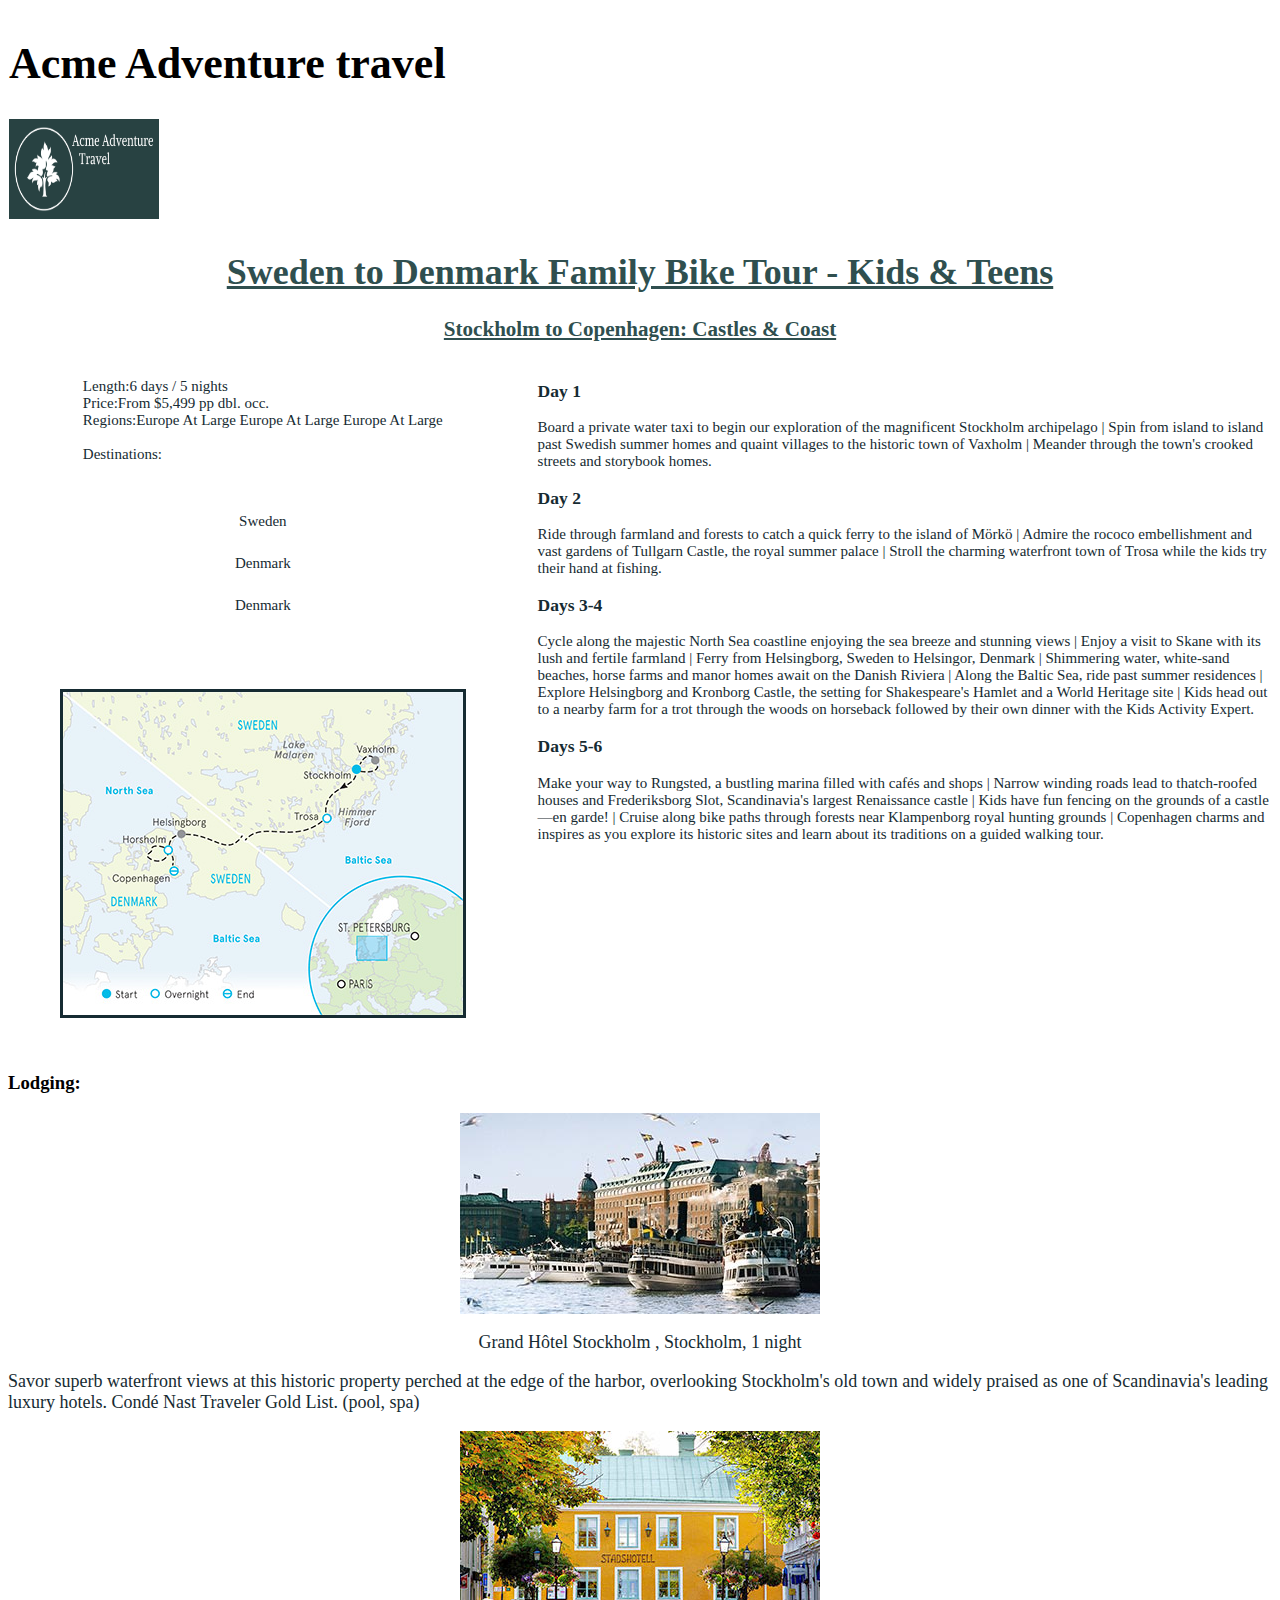
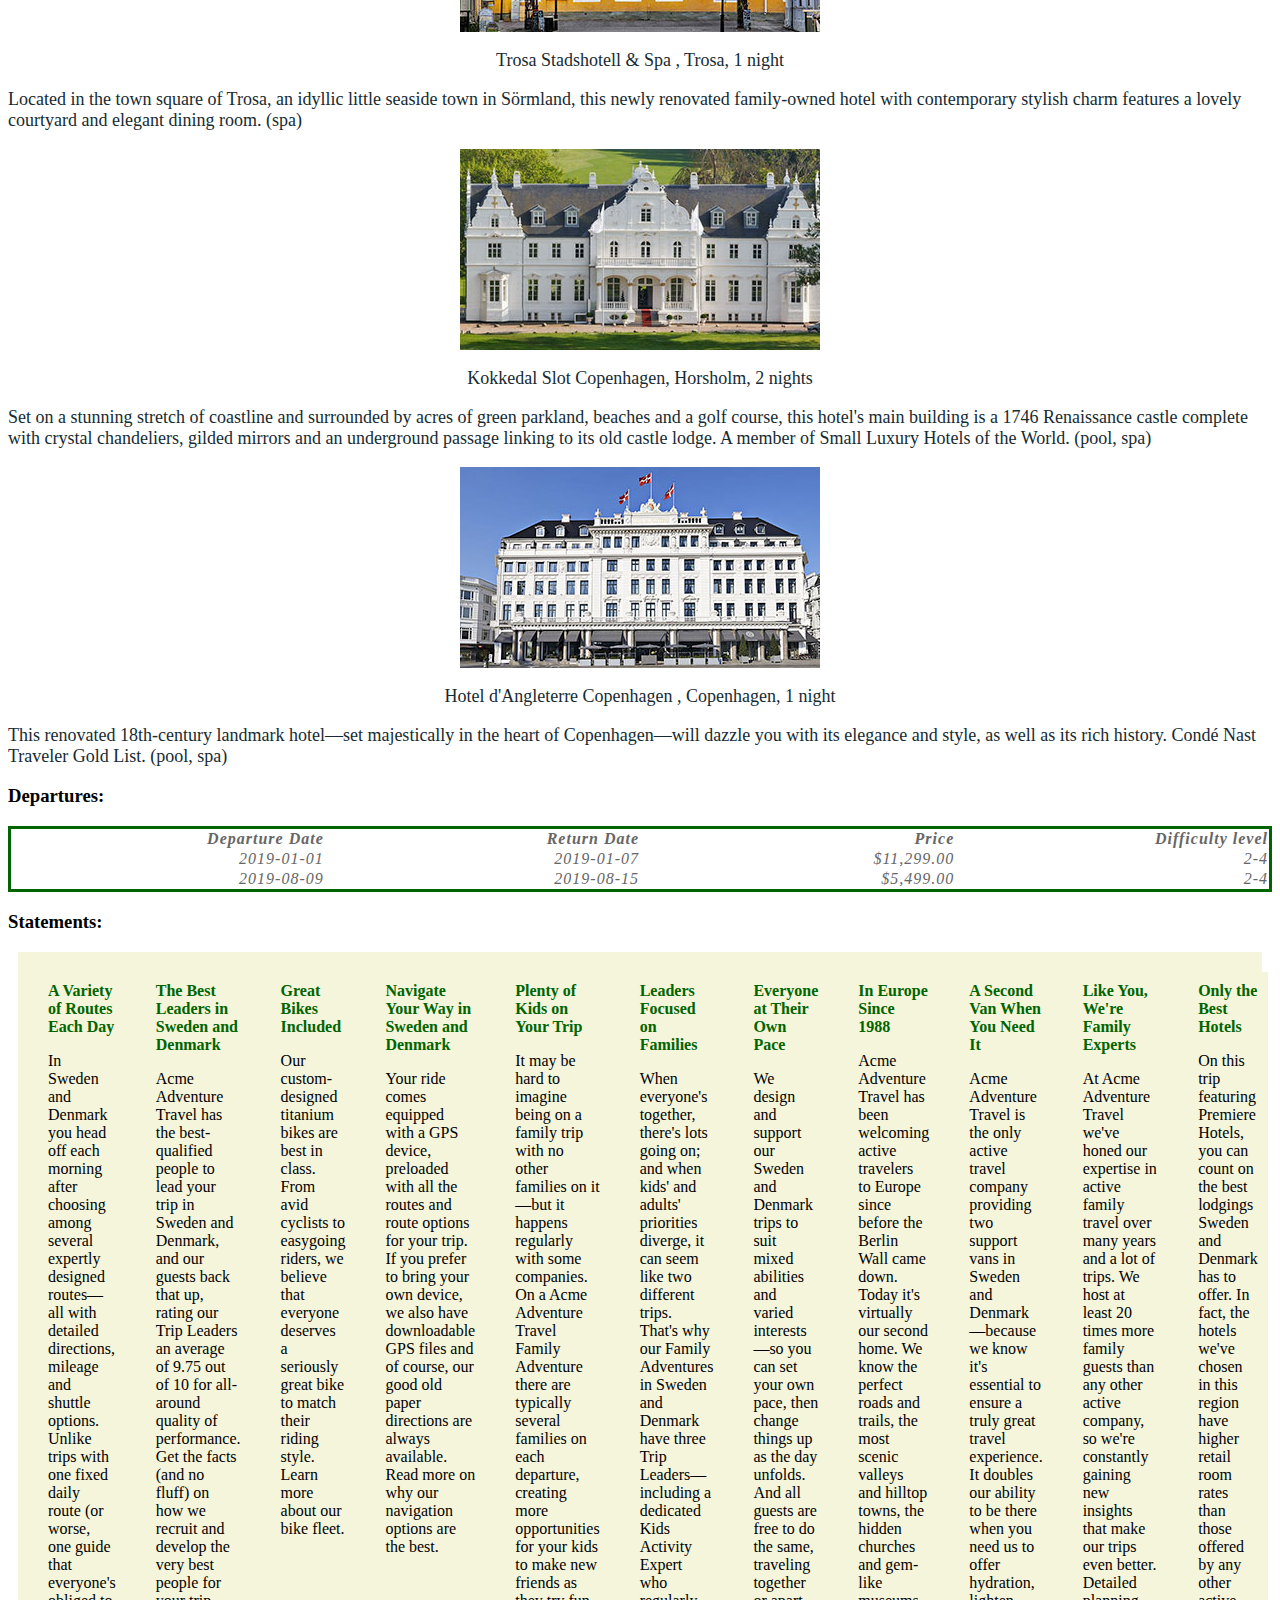
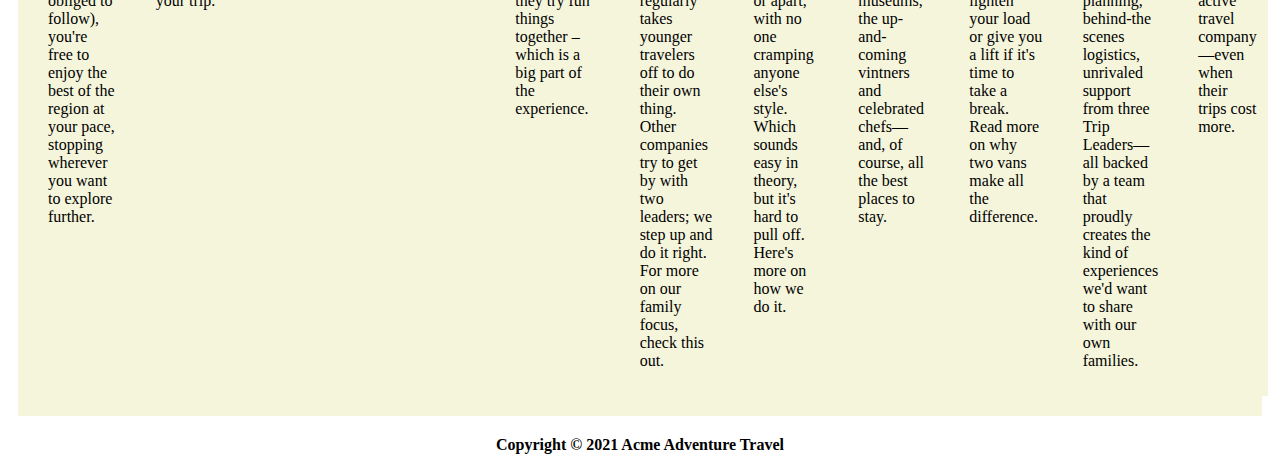
<file: website/trip3.html>
<!DOCTYPE html>
<html lang="en">
<head>
  <meta charset="UTF-8">
  <title>Sweden to Denmark Family Bike Tour</title>
  <meta name="robots" content="noindex">
  <link rel="stylesheet" href="styles/styles3.css">
  <meta name="viewport" content=“width=device-width,initial-scale=1">
</head>
<body>
<header>
  <nav class="details">
  <h1>Acme Adventure travel</h1>
  <a href="index.html">
    <img src="images/logo-horizontal.png"
         alt="Home-page-banner" height="100" width="150"/>
  </a>
  </nav>
  <div id="trip3">
  <h1>Sweden to Denmark Family Bike Tour - Kids &amp; Teens</h1>
  <h3>Stockholm to Copenhagen: Castles &amp; Coast</h3>
  </div>
</header>
<div class="container">
<aside>
  <p>Length:6 days / 5 nights
    <br>
    Price:From $5,499  pp dbl. occ.
    <br>
    Regions:Europe At Large
    Europe At Large
    Europe At Large
    <br>
    <br>
    Destinations:
    <p>
  <p>Sweden </p>
  <p>Denmark</p>
  <p>Denmark</p>
  </p>
  </p>
<p>
  <img src="images/20_BDSIF.jpg" height="323" width="400"/>
</p>
</aside>
<main>
  <article class="Day  1">
    <h3>Day  1</h3>
    <p>Board a private water taxi to begin our exploration of the magnificent Stockholm archipelago | Spin from
      island to island past Swedish summer homes and quaint villages to the historic town of Vaxholm | Meander
      through the town's crooked streets and storybook homes.
    </p>
  </article>
  <article class="Day  2">
    <h3>Day  2</h3>
    <p>
      Ride through farmland and forests to catch a quick ferry to the island of Mörkö | Admire the rococo
      embellishment and vast gardens of Tullgarn Castle, the royal summer palace | Stroll the charming waterfront
      town of Trosa while the kids try their hand at fishing.
    </p>
  </article>
  <article class="Days  3-4">
    <h3>Days  3-4</h3>
    <p>Cycle along the majestic North Sea coastline enjoying the sea breeze and stunning views | Enjoy a visit
      to Skane with its lush and fertile farmland | Ferry from Helsingborg, Sweden to Helsingor, Denmark |
      Shimmering water, white-sand beaches, horse farms and manor homes await on the Danish Riviera | Along the
      Baltic Sea, ride past summer residences | Explore Helsingborg and Kronborg Castle, the setting for
      Shakespeare's Hamlet and a World Heritage site | Kids head out to a nearby farm for a trot through the
      woods on horseback followed by their own dinner with the Kids Activity Expert.
    </p>
  </article>
  <article class="Days  5-6">
    <h3>Days  5-6</h3>
    <p>Make your way to Rungsted, a bustling marina filled with cafés and shops | Narrow winding roads lead to
      thatch-roofed houses and Frederiksborg Slot, Scandinavia's largest Renaissance castle | Kids have fun
      fencing on the grounds of a castle—en garde! | Cruise along bike paths through forests near Klampenborg
      royal hunting grounds | Copenhagen charms and inspires as you explore its historic sites and learn about
      its traditions on a guided walking tour.
    </p>
  </article>
</main>
</div>
  <div class="main1">
  <h3>Lodging:</h3>
    <p><img src="images/BDSI-Grand-Hotel-Stockholm.jpg" height="201" width="360"/></p>
       <p>  Grand Hôtel Stockholm , Stockholm, 1 night </p>
       <p>  Savor superb waterfront views at this historic property perched at the edge of the harbor,
         overlooking Stockholm's old town and widely praised as one of Scandinavia's leading luxury hotels.
         Condé Nast Traveler Gold List. (pool, spa)
       </p>
  </div>
  <div class="main1">
    <p> <img src="images/BDSI-TrosaStadshotellSpa.jpg" height="201" width="360"/></p>
    <p>Trosa Stadshotell & Spa , Trosa, 1 night</p>
       <p>Located in the town square of Trosa, an idyllic little seaside town in Sörmland, this newly renovated
         family-owned hotel with contemporary stylish charm features a lovely courtyard and elegant dining room.
         (spa)</p>
  </div>
  <div class="main3">
        <p>  <img src="images/Kokkedal-Slot-Copenhagen-BDSI.jpg" height="201" width="360"/></p>
         <p> Kokkedal Slot Copenhagen, Horsholm, 2 nights</p>
         <p>Set on a stunning stretch of coastline and surrounded by acres of green parkland, beaches and a
           golf course, this hotel's main building is a 1746 Renaissance castle complete with crystal chandeliers,
           gilded mirrors and an underground passage linking to its old castle lodge. A member of Small Luxury
           Hotels of the World. (pool, spa)
         </p>
  </div>
  <div class="main4">
        <p> <img src="images/BDSI-HotelDAngleterre.jpg" height="201" width="360"/></p>
         <p>Hotel d'Angleterre Copenhagen , Copenhagen, 1 night
         </p>
         <p> This renovated 18th-century landmark hotel—set majestically in the heart of Copenhagen—will
           dazzle you with its elegance and style, as well as its rich history. Condé Nast Traveler Gold List.
           (pool, spa)
         </p>
  </div>

 <h3>Departures: </h3>
 <table>
   <thead>
   <tr>
     <th>Departure Date</th>
     <th>Return Date</th>
     <th>Price</th>
     <th> Difficulty level</th>
   </tr>
   </thead>
   <tbody>
   <tr>
     <td>  2019-01-01</td>
     <td> 2019-01-07</td>
     <td> $11,299.00</td>
     <td> 2-4</td>
   </tr>
   <tr>
     <td>  2019-08-09</td>
     <td> 2019-08-15</td>
     <td> $5,499.00</td>
     <td>  2-4</td>
   </tr>
   </tbody>
 </table>
  <h3>Statements:</h3>
<section class="wrapper">
<section>
     <h4>A Variety of Routes Each Day</h4>
     <p>In Sweden and Denmark you head off each morning after choosing among several expertly designed routes—
       all with detailed directions, mileage and shuttle options. Unlike trips with one fixed daily route
       (or worse, one guide that everyone's obliged to follow), you're free to enjoy the best of the region at
       your pace, stopping wherever you want to explore further.
     </p>
   </section>
   <section>
     <h4>The Best Leaders in Sweden and Denmark</h4>
     <p>Acme Adventure Travel has the best-qualified people to lead your trip in Sweden and Denmark, and our
       guests back that up, rating our Trip Leaders an average of 9.75 out of 10 for all-around quality of
       performance. Get the facts (and no fluff) on how we recruit and develop the very best people for your
       trip.
     </p>
   </section>
   <section>
     <h4>Great Bikes Included</h4>
     <p>Our custom-designed titanium bikes are best in class. From avid cyclists to easygoing riders, we believe
       that everyone deserves a seriously great bike to match their riding style.  Learn more about our bike
       fleet.
     </p>
   </section>
   <section>
     <h4>Navigate Your Way in Sweden and Denmark</h4>
     <p>Your ride comes equipped with a GPS device, preloaded with all the routes and route options for your
       trip. If you prefer to bring your own device, we also have downloadable GPS files and of course, our
       good old paper directions are always available. Read more on why our navigation options are the best.
     </p>
   </section>
   <section>
     <h4>Plenty of Kids on Your Trip</h4>
     <p>It may be hard to imagine being on a family trip with no other families on it—but it happens regularly
       with some companies. On a Acme Adventure Travel Family Adventure there are typically several families on
       each departure, creating more opportunities for your kids to make new friends as they try fun things
       together – which is a big part of the experience.
     </p>
   </section>
   <section>
     <h4>Leaders Focused on Families</h4>
     <p>When everyone's together, there's lots going on; and when kids' and adults' priorities diverge, it can
       seem like two different trips. That's why our Family Adventures in Sweden and Denmark have three Trip
       Leaders—including a dedicated Kids Activity Expert who regularly takes younger travelers off to do their
       own thing. Other companies try to get by with two leaders; we step up and do it right. For more on our
       family focus, check this out.
     </p>
   </section>
   <section>
     <h4>Everyone at Their Own Pace</h4>
     <p>We design and support our Sweden and Denmark trips to suit mixed abilities and varied interests—so you
       can set your own pace, then change things up as the day unfolds. And all guests are free to do the same,
       traveling together or apart, with no one cramping anyone else's style. Which sounds easy in theory, but
       it's hard to pull off. Here's more on how we do it.
     </p>
   </section>
   <section>
     <h4>In Europe Since 1988</h4>
     <p>Acme Adventure Travel has been welcoming active travelers to Europe since before the Berlin Wall came
       down. Today it's virtually our second home. We know the perfect roads and trails, the most scenic
       valleys and hilltop towns, the hidden churches and gem-like museums, the up-and-coming vintners and
       celebrated chefs—and, of course, all the best places to stay.
     </p>
   </section>
   <section>
     <h4>A Second Van When You Need It</h4>
     <p>Acme Adventure Travel is the only active travel company providing two support vans in Sweden and
       Denmark—because we know it's essential to ensure a truly great travel experience. It doubles our ability
       to be there when you need us to offer hydration, lighten your load or give you a lift if it's time to
       take a break.  Read more on why two vans make all the difference.
     </p>
   </section>
   <section>
     <h4>Like You, We're Family Experts</h4>
     <p>At Acme Adventure Travel we've honed our expertise in active family travel over many years and a lot of
       trips. We host at least 20 times more family guests than any other active company, so we're constantly
       gaining new insights that make our trips even better. Detailed planning, behind-the scenes logistics,
       unrivaled support from three Trip Leaders—all backed by a team that proudly creates the kind of
       experiences we'd want to share with our own families.
     </p>
   </section>
   <section>
     <h4>Only the Best Hotels</h4>
     <p>On this trip featuring Premiere Hotels, you can count on the best lodgings Sweden and Denmark has to
       offer. In fact, the hotels we've chosen in this region have higher retail room rates than those offered
       by any other active travel company—even when their trips cost more.
     </p>
   </section>
   <section>
     <h4>Your Trip Will Run. Period.</h4>
     <p>Under our Book with Confidence policy, your Acme Adventure Travel trip will run even for a single
       family of three or four people, subject to a nominal extra fee. Or transfer to another trip, and we'll
       give you a credit. It's all part of our trademark commitment to treating guests with integrity,
       transparency and total accountability. Read all the details.
     </p>
   </section>
</section>
<footer>Copyright © 2021 Acme Adventure Travel</footer>
</body>
</html>
</file>
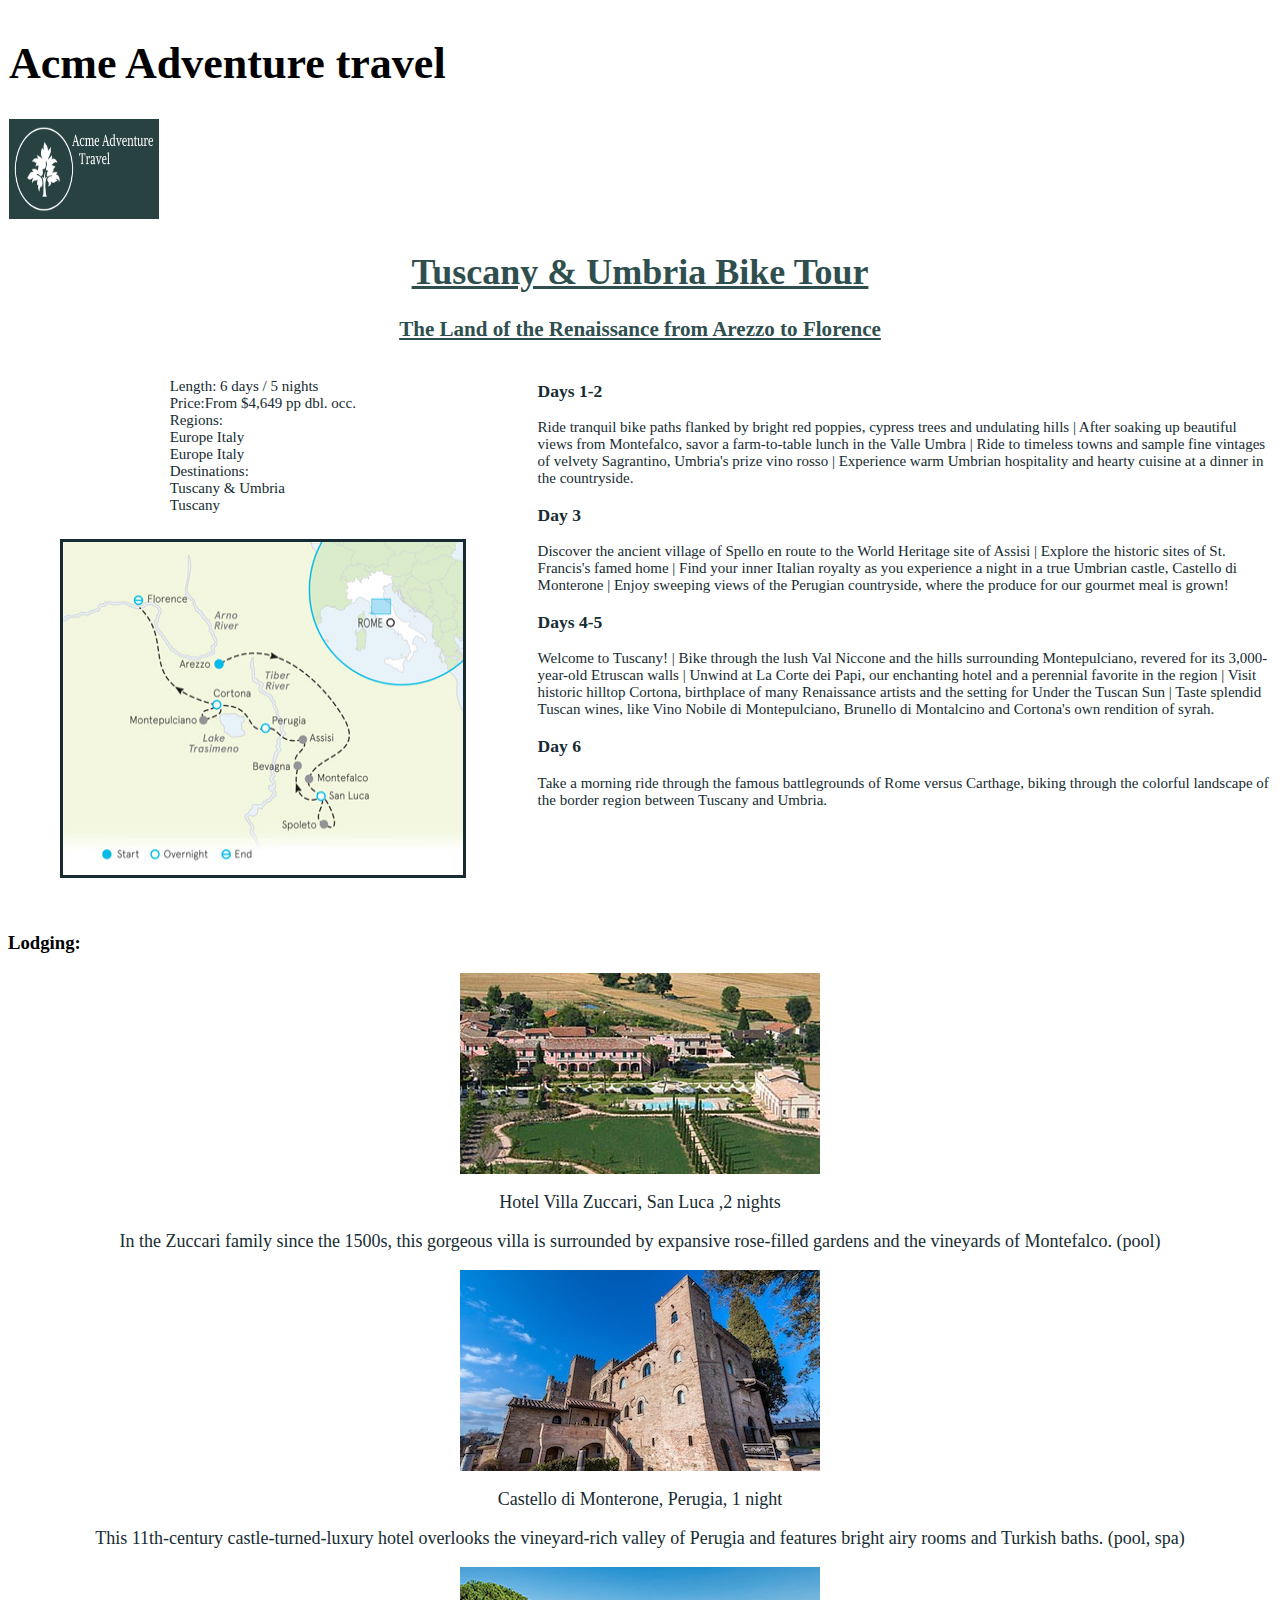
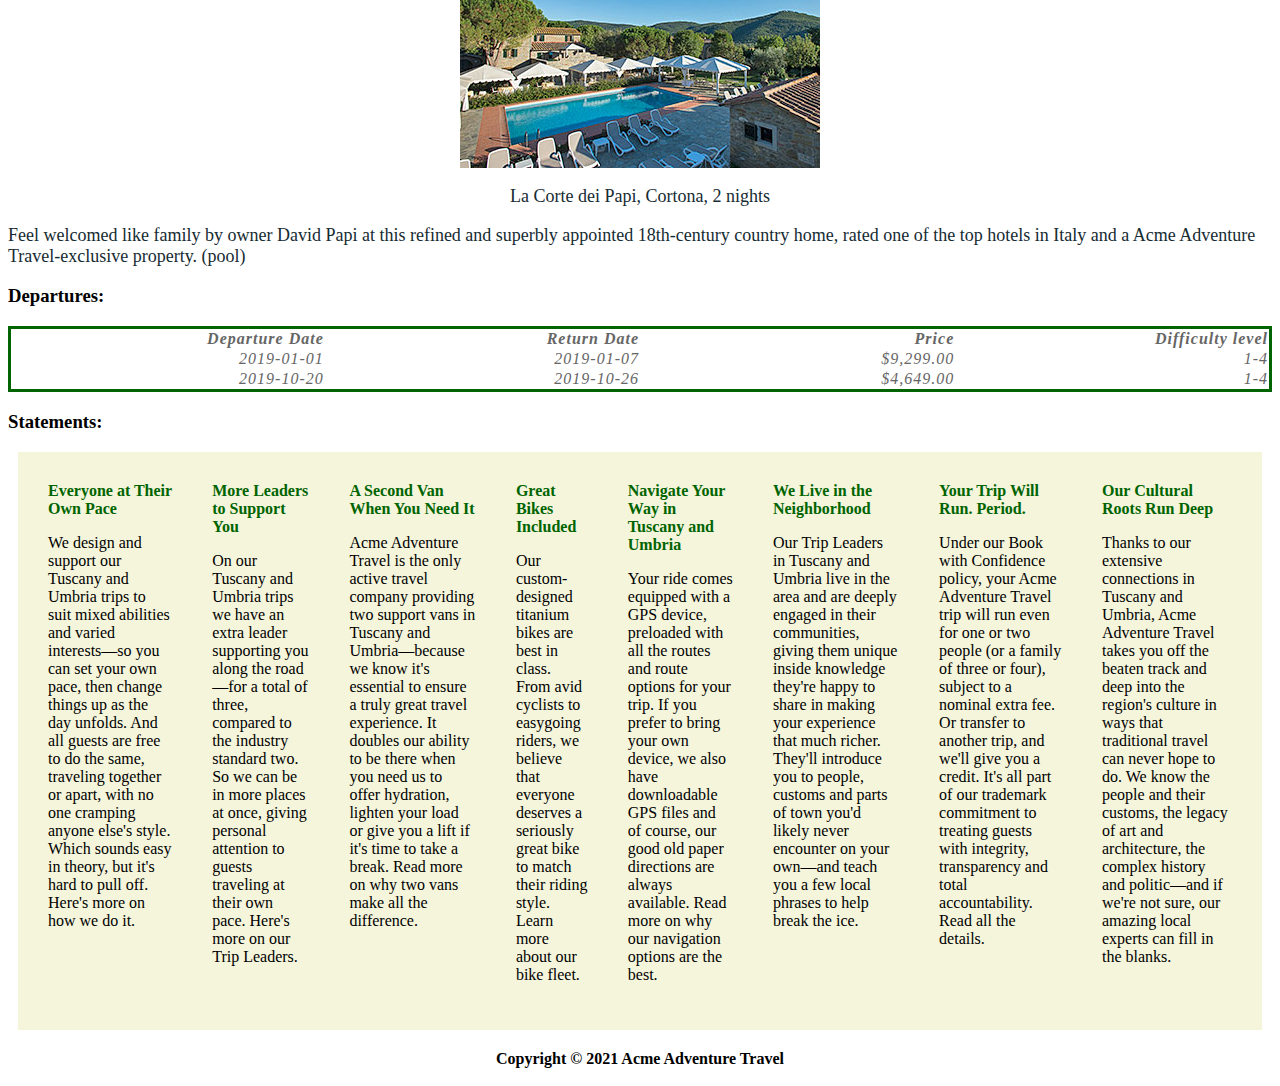
<file: website/trip5.html>
<!DOCTYPE html>
<html lang="en">
<head>
  <meta charset="UTF-8">
  <title>Tuscany Umbria Bike Tour</title>
  <meta name="robots" content="noindex">
  <link rel="stylesheet" href="styles/styles5.css">
  <meta name="viewport" content=“width=device-width,initial-scale=1">
</head>
<body>
<header>
  <nav class="details">
  <h1>Acme Adventure travel</h1>
  <a href="index.html">
    <img src="images/logo-horizontal.png"
         alt="Home-page-banner" height="100" width="150"/>
  </a>
  </nav>
  <div id="trip5">
  <h1>Tuscany &amp; Umbria Bike Tour</h1>
  <h3>The Land of the Renaissance from Arezzo to Florence</h3>
  </div>
</header>

<div class="container">
<aside>
  <p>Length: 6 days / 5 nights
    <br>
    Price:From $4,649  pp dbl. occ.
    <br>
    Regions:
    <br>Europe Italy
    <br>
    Europe Italy
    <br>
    Destinations:
    <br>Tuscany & Umbria<br>
    Tuscany
  </p>
  <p>
    <img src="images/19-map-BTSI9.jpg" height="333" width="400"/>
  </p>
</aside>
<main>
  <article class="Days  1-2">
    <h3>Days  1-2</h3>
    <p>Ride tranquil bike paths flanked by bright red poppies, cypress trees and undulating hills | After soaking
      up beautiful views from Montefalco, savor a farm-to-table lunch in the Valle Umbra | Ride to timeless
      towns and sample fine vintages of velvety Sagrantino, Umbria's prize vino rosso | Experience warm Umbrian
      hospitality and hearty cuisine at a dinner in the countryside.
    </p>
  </article>
  <article class="Day  3">
    <h3>Day  3</h3>
    <p>Discover the ancient village of Spello en route to the World Heritage site of Assisi | Explore the
      historic sites of St. Francis's famed home | Find your inner Italian royalty as you experience a night
      in a true Umbrian castle, Castello di Monterone | Enjoy sweeping views of the Perugian countryside, where
      the produce for our gourmet meal is grown!
    </p>
  </article>
  <article class="Days  4-5">
    <h3>Days  4-5</h3>
    <p>Welcome to Tuscany! | Bike through the lush Val Niccone and the hills surrounding Montepulciano, revered
      for its 3,000-year-old Etruscan walls | Unwind at La Corte dei Papi, our enchanting hotel and a perennial
      favorite in the region | Visit historic hilltop Cortona, birthplace of many Renaissance artists and the
      setting for Under the Tuscan Sun | Taste splendid Tuscan wines, like Vino Nobile di Montepulciano, Brunello
      di Montalcino and Cortona's own rendition of syrah.
    </p>
  </article>
  <article class="Day  6">
    <h3>Day  6</h3>
    <p>Take a morning ride through the famous battlegrounds of Rome versus Carthage, biking through the colorful
      landscape of the border region between Tuscany and Umbria.
    </p>
  </article>
</main>
</div>
  <div class="main1">
    <h3>Lodging:</h3>
    <p>  <img src="images/BTSI9-Zuccari.jpg" height="201" width="360"/></p>
    <p>Hotel Villa Zuccari, San Luca ,2 nights</p>
    <p>  In the Zuccari family since the 1500s, this gorgeous villa is surrounded by expansive rose-filled
        gardens and the vineyards of Montefalco. (pool)
      </p>
  </div>
  <div class="main2">
    <p><img src="images/Castello-di-Monterone-BTSI9.jpg" height="201" width="360"/></p>
      <p> Castello di Monterone, Perugia, 1 night</p>
      <p>   This 11th-century castle-turned-luxury hotel overlooks the vineyard-rich valley of Perugia and
        features bright airy rooms and Turkish baths. (pool, spa)
      </p>
  </div>
  <div class="main3">
    <p><img src="images/BTSI9-La-Corte-dei-Papi.jpg" height="201" width="360"/></p>
      <p>La Corte dei Papi, Cortona, 2 nights</p>
      <p>  Feel welcomed like family by owner David Papi at this refined and superbly appointed 18th-century
        country home, rated one of the top hotels in Italy and a Acme Adventure Travel-exclusive property.
        (pool)
      </p>
  </div>

<h3>Departures: </h3>
<table>
  <thead>
  <tr>
    <th>Departure Date</th>
    <th>Return Date</th>
    <th>Price</th>
    <th> Difficulty level</th>
  </tr>
  </thead>
  <tbody>
  <tr>
    <td>  2019-01-01</td>
    <td> 2019-01-07</td>
    <td> $9,299.00</td>
    <td> 1-4</td>
  </tr>
  <tr>
    <td>  2019-10-20 </td>
    <td> 2019-10-26</td>
    <td>$4,649.00</td>
    <td> 1-4</td>
  </tr>
  </tbody>
</table>
  <h3>Statements:</h3>
<section class="wrapper">
  <section>
    <h4>Everyone at Their Own Pace</h4>
    <p>We design and support our Tuscany and Umbria trips to suit mixed abilities and varied interests—so you
      can set your own pace, then change things up as the day unfolds. And all guests are free to do the same,
      traveling together or apart, with no one cramping anyone else's style. Which sounds easy in theory, but
      it's hard to pull off. Here's more on how we do it.
    </p>
  </section>
  <section>
    <h4>More Leaders to Support You</h4>
    <p>On our Tuscany and Umbria trips we have an extra leader supporting you along the road—for a total of
      three, compared to the industry standard two. So we can be in more places at once, giving personal
      attention to guests traveling at their own pace. Here's more on our Trip Leaders.
    </p>
  </section>
  <section>
    <h4>A Second Van When You Need It</h4>
    <p>Acme Adventure Travel is the only active travel company providing two support vans in Tuscany and
      Umbria—because we know it's essential to ensure a truly great travel experience. It doubles our ability
      to be there when you need us to offer hydration, lighten your load or give you a lift if it's time to
      take a break.  Read more on why two vans make all the difference.
    </p>
  </section>
  <section>
    <h4>Great Bikes Included</h4>
    <p>Our custom-designed titanium bikes are best in class. From avid cyclists to easygoing riders, we believe
      that everyone deserves a seriously great bike to match their riding style.  Learn more about our bike
      fleet.
    </p>
  </section>
  <section>
    <h4>Navigate Your Way in Tuscany and Umbria</h4>
    <p>Your ride comes equipped with a GPS device, preloaded with all the routes and route options for your
      trip.   If you prefer to bring your own device, we also have downloadable GPS files and of course, our
      good old paper directions are always available. Read more on why our navigation options are the best.
    </p>
  </section>
  <section>
    <h4>We Live in the Neighborhood</h4>
    <p>Our Trip Leaders in Tuscany and Umbria live in the area and are deeply engaged in their communities,
      giving them unique inside knowledge they're happy to share in making your experience that much richer.
      They'll introduce you to people, customs and parts of town you'd likely never encounter on your own—and
      teach you a few local phrases to help break the ice.
    </p>
  </section>
  <section>
    <h4>Your Trip Will Run. Period.</h4>
    <p>Under our Book with Confidence policy, your Acme Adventure Travel trip will run even for one or two
      people (or a family of three or four), subject to a nominal extra fee. Or transfer to another trip, and
      we'll give you a credit. It's all part of our trademark commitment to treating guests with integrity,
      transparency and total accountability. Read all the details.
    </p>
  </section>
  <section>
    <h4>Our Cultural Roots Run Deep</h4>
    <p>Thanks to our extensive connections in Tuscany and Umbria, Acme Adventure Travel takes you off the
      beaten track and deep into the region's culture in ways that traditional travel can never hope to do.
      We know the people and their customs, the legacy of art and architecture, the complex history and
      politic—and if we're not sure, our amazing local experts can fill in the blanks.
    </p>
  </section>
</section>
<footer>Copyright © 2021 Acme Adventure Travel</footer>
</body>
</html>
</file>
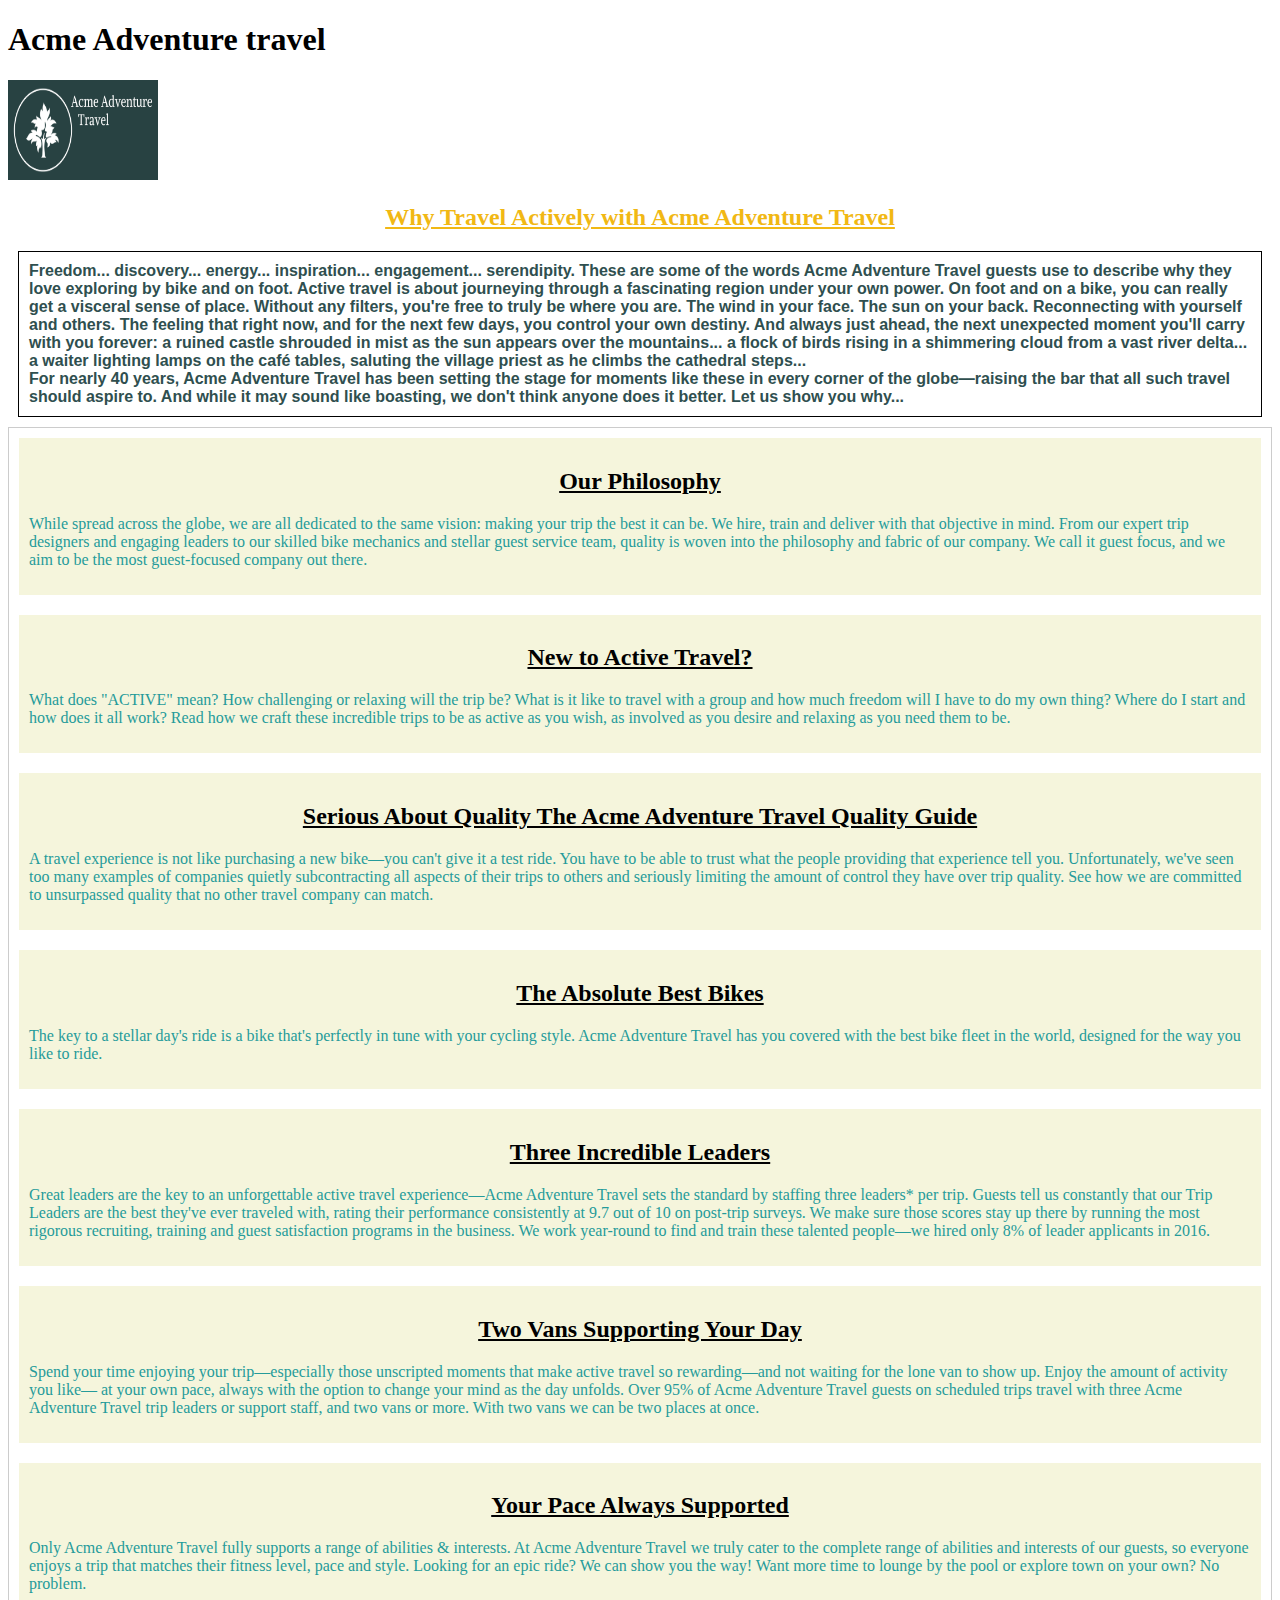
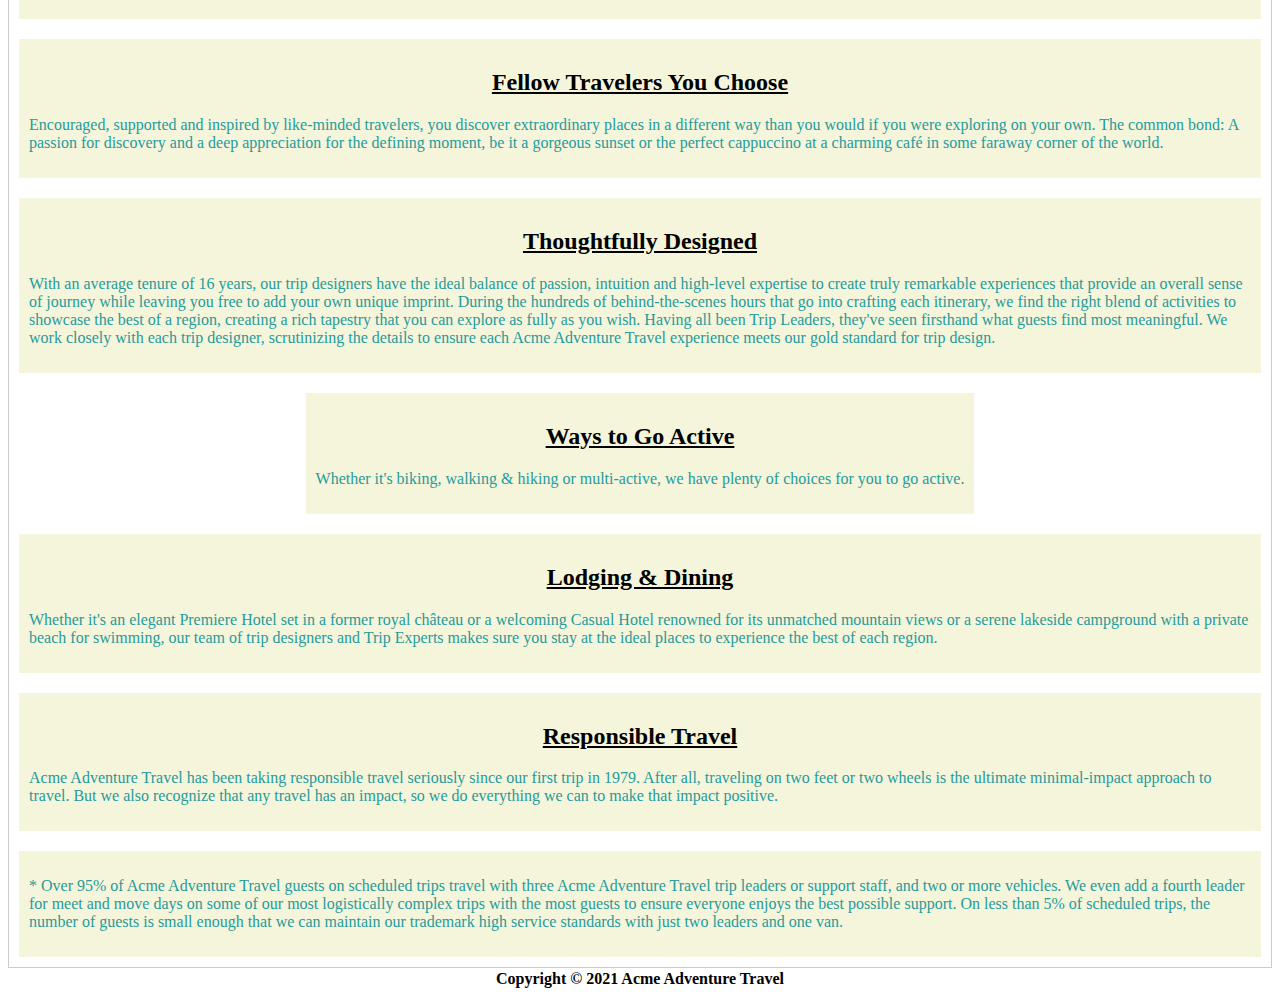
<file: website/whytravelwithus.html>
<!DOCTYPE html>
<html lang="en">
<head>
    <meta charset="UTF-8">
    <title>Why Travel With Us</title>
    <meta name="robots" content="noindex">
    <link rel="stylesheet" href="styles/css2.css">
    <meta name="viewport" content=“width=device-width,initial-scale=1">
</head>
<body>
   <header>
       <nav class="details">
       <h1>Acme Adventure travel</h1>
       <a href="index.html">
           <img src="images/logo-horizontal.png"
                alt="Home-page-banner" height="100" width="150"/>
       </a>
       </nav>
     <h2 id="main-header">Why Travel Actively with Acme Adventure Travel</h2>
   </header>
   <div class=".wrapper">
   <p id="main">
     Freedom... discovery... energy... inspiration... engagement... serendipity. These are some of the words
     Acme Adventure Travel guests use to describe why they love exploring by bike and on foot.
     Active travel is about journeying through a fascinating region under your own power.
     On foot and on a bike, you can really get a visceral sense of place. Without any filters, you're free
     to truly be where you are. The wind in your face. The sun on your back. Reconnecting with yourself and
     others. The feeling that right now, and for the next few days, you control your own destiny. And
     always just ahead, the next unexpected moment you'll carry with you forever: a ruined castle
     shrouded in mist as the sun appears over the mountains... a flock of birds rising in a shimmering cloud
     from a vast river delta... a waiter lighting lamps on the caf&eacute; tables, saluting the village priest
     as he climbs the cathedral steps...
   <br>
     For nearly 40 years, Acme Adventure Travel has been setting the stage for moments like these in
     every corner of the globe&mdash;raising the bar that all such travel should aspire to.
     And while it may sound like boasting, we don't think anyone does it better.
     Let us show you why...
   </p>
<div class="wrapper">
   <section>
     <h2>Our Philosophy</h2>
     <p>While spread across the globe, we are all dedicated to the same vision: making your trip the best
       it can be. We hire, train and deliver with that objective in mind. From our expert trip designers
       and engaging leaders to our skilled bike mechanics and stellar guest service team, quality is
       woven into the philosophy and fabric of our company. We call it guest focus, and we aim to be
       the most guest-focused company out there.
     </p>
   </section>
   <section>
     <h2>New to Active Travel?</h2>
     <p>What does "ACTIVE" mean? How challenging or relaxing will the trip be? What is it like to travel with
       a group and how much freedom will I have to do my own thing? Where do I start and how does it all work?
       Read how we craft these incredible trips to be as active as you wish, as involved as you desire and
       relaxing as you need them to be.
     </p>
   </section>
   <section>
     <h2>Serious About Quality The Acme Adventure Travel Quality Guide</h2>
     <p>A travel experience is not like purchasing a new bike&mdash;you can't give it a test ride. You have
       to be able to trust what the people providing that experience tell you. Unfortunately, we've seen
       too many examples of companies quietly subcontracting all aspects of their trips to others and seriously
       limiting the amount of control they have over trip quality.
       See how we are committed to unsurpassed quality that no other travel company can match.
     </p>
   </section>
   <section>
   <h2>The Absolute Best Bikes</h2>
     <p>The key to a stellar day's ride is a bike that's perfectly in tune with your cycling style. Acme
       Adventure Travel has you covered with the best bike fleet in the world, designed for the way you like
       to ride.
     </p>
   </section>
   <section>
   <h2>Three Incredible Leaders</h2>
     <p>Great leaders are the key to an unforgettable active travel experience&mdash;Acme Adventure Travel sets
       the standard by staffing three leaders* per trip. Guests tell us constantly that our Trip Leaders are the
       best they've ever traveled with, rating their performance consistently at 9.7 out of 10 on post-trip
       surveys. We make sure those scores stay up there by running the most rigorous recruiting, training and
       guest satisfaction programs in the business. We work year-round to find and train these talented
       people&mdash;we hired only 8% of leader applicants in 2016.
     </p>
   </section>
   <section>
   <h2>Two Vans Supporting Your Day</h2>
     <p>
       Spend your time enjoying your trip&mdash;especially those unscripted moments that make active travel so
       rewarding&mdash;and not waiting for the lone van to show up. Enjoy the amount of activity you like&mdash;
       at your own pace, always with the option to change your mind as the day unfolds. Over 95% of Acme
       Adventure Travel guests on scheduled trips travel with three Acme Adventure Travel trip leaders or support
       staff, and two vans or more. With two vans we can be two places at once.
     </p>
   </section>
   <section>
   <h2>Your Pace Always Supported</h2>
     <p>
       Only Acme Adventure Travel fully supports a range of abilities &amp; interests. At Acme Adventure Travel
       we truly cater to the complete range of abilities and interests of our guests, so everyone enjoys a trip
       that matches their fitness level, pace and style. Looking for an epic ride? We can show you the way! Want
       more time to lounge by the pool or explore town on your own? No problem.
     </p>
   </section>
   <section>
   <h2>Fellow Travelers You Choose</h2>
     <p>
       Encouraged, supported and inspired by like-minded travelers, you discover extraordinary places in a
       different way than you would if you were exploring on your own. The common bond: A passion for discovery
       and a deep appreciation for the defining moment, be it a gorgeous sunset or the perfect cappuccino at a
       charming caf&eacute; in some faraway corner of the world.
     </p>
   </section>
   <section>
   <h2>Thoughtfully Designed</h2>
     <p>
       With an average tenure of 16 years, our trip designers have the ideal balance of passion, intuition and
       high-level expertise to create truly remarkable experiences that provide an overall sense of journey while
       leaving you free to add your own unique imprint. During the hundreds of behind-the-scenes hours that go
       into crafting each itinerary, we find the right blend of activities to showcase the best of a region,
       creating a rich tapestry that you can explore as fully as you wish.
       Having all been Trip Leaders, they've seen firsthand what guests find most meaningful. We work closely
       with each trip designer, scrutinizing the details to ensure each Acme Adventure Travel experience meets
       our gold standard for trip design.
     </p>
   </section>
   <section>
   <h2>Ways to Go Active</h2>
     <p>
       Whether it's biking, walking &amp; hiking or multi-active, we have plenty of choices for you to go active.
     </p>
   </section>
   <section>
   <h2>Lodging &amp; Dining</h2>
     <p>
       Whether it's an elegant Premiere Hotel set in a former royal ch&acirc;teau or a welcoming Casual Hotel
       renowned for its unmatched mountain views or a serene lakeside campground with a private beach for
       swimming, our team of trip designers and Trip Experts makes sure you stay at the ideal places to
       experience the best of each region.
     </p>
   </section>
   <section>
   <h2>Responsible Travel</h2>
     <p>
       Acme Adventure Travel has been taking responsible travel seriously since our first trip in 1979. After
       all, traveling on two feet or two wheels is the ultimate minimal-impact approach to travel. But we also
       recognize that any travel has an impact, so we do everything we can to make that impact positive.
     </p>
   </section>
   <section>
     <p>
       * Over 95% of Acme Adventure Travel guests on scheduled trips travel with three Acme Adventure Travel
       trip leaders or support staff, and two or more vehicles. We even add a fourth leader for meet and move
       days on some of our most logistically complex trips with the most guests to ensure everyone enjoys the
       best possible support. On less than 5% of scheduled trips, the number of guests is small enough that we
       can maintain our trademark high service standards with just two leaders and one van.
     </p>
   </section>
</div>

</body>
<footer id="main-footer">Copyright © 2021 Acme Adventure Travel</footer>

</html>
</file>
<file: website/styles/css1.css>
@media screen and (max-width: 600px) {
    body {
        color: black;
        font-family: serif;
        margin: 1em 2em;
    }
}

img {
    max-width: 100%;
}

.logo {
    text-align: left;
    justify-content: left;
    display: block;
    margin-top: 2px;
    padding-top: 1px;
    padding-left: 1px;
    color: black;
}

.logo img{
    
    border: 5px black;
}

.option1 {
    display: inline-flex;
    border-radius: 20px;
    margin: 20px;
    padding: 20px;
    justify-content: center;
    border: 2px solid black;

}

.option2 {
    display: inline-flex;
    border-radius: 20px;
    margin: 20px;
    padding: 20px;
    justify-content: center;
    border: 2px solid black;

}

.option3 {
    display: inline-flex;
    border-radius: 20px;
    margin: 20px;
    padding:20px;
    justify-content: center;
    border: 2px solid black;

}
.details{
    text-align: center;
    padding-top: 1px;
    justify-content: center;
    font-size: medium;
    font-family: "Century Schoolbook";
    font-weight: bold;
    margin-top: 1px;
}

.banner img{

    height: 70%;
    width: 70%;
    object-fit: contain;
    margin-left: 155px;
    align-content: center;
}

div{
    margin-top: 5px;
    margin-bottom: 5px;
    margin-right: 5px;
    margin-left: 5px;
    padding: 5px 5px 5px 5px;
}

.banner p{

    font-family: sans-serif, serif ,arial, ;
    font-weight: bold;
    font-size: 22px;
}

#one{
    display: inline-flex;
    border-radius: 20px;
    margin: 20px;
    padding:20px;
    justify-content: center;
    border: 2px solid black;


}

#two{
    display: inline-flex;
    border-radius: 20px;
    margin: 20px;
    padding:20px;
    justify-content: center;
    border: 2px solid black;

}

#main-footer{
    text-align: center;
    padding-top: 1px;
    justify-content: center;
    font-size: medium;
    font-family: ""Trebuchet MS", Verdana, sans-serif";
    font-weight: bold;
    margin-top: 1px;

}
</file>
<file: website/styles/css3.css>
body{
    margin: 0;
    padding: 0;

}

.container{

    width: 80%;
    margin: auto;
    overflow: hidden;
}

header{
    padding-top: 30px;
    min-height: 70px;

}

header ul{
    margin: 0;
    padding: 0;
}
header li{

    float: left;
    display: inline-flex;
    padding: 0 20px 0 20px;
    border-radius: 20px;
    margin: 20px;
    justify-content: center;
    border: 2px solid black;
    font-size: 20px;
}

header #logo{
    float: left;
}

header #logo h1{
    margin: 0;
}

header nav{
    float: right;
     margin-top: 10px;
}

article p{

    display: inline;
    float: left;
    font-family: sans-serif, serif ,arial, ;
    font-weight: normal;
    font-size: 18px;

}

article img{

    height: 70%;
    width: 70%;
    object-fit: contain;
    margin-left: 155px;

}

article a{

    display: inline;
    margin-top: 10px;
    font-family: sans-serif, serif ,arial, ;
    font-weight: normal;
    font-size: 25px;


}

#main-footer{
    text-align: center;
    padding-top: 1px;
    justify-content: center;
    font-size: medium;
    font-family: ""Trebuchet MS", Verdana, sans-serif";
    font-weight: bold;
    margin-top: 1px;

}
</file>
<file: website/styles/styles6.css>
#main-footer{
    text-align: center;
    padding-top: 1px;
    justify-content: center;
    font-size: medium;
    font-family: ""Trebuchet MS", Verdana, sans-serif";
    font-weight: bold;
    margin-top: 1px;

}
</file>
<file: website/styles/styles1.css>
.details{
    font-size: 22px;
    text-align: left;
    justify-content: left;
    display: block;
    margin-top: 2px;
    padding-top: 1px;
    padding-left: 1px;
    color: black;

}
#trip1{
 float: center;
    text-align: center;
    padding-top: 1px;
    justify-content: center;
    font-size: 18px;
    font-family: "Century Schoolbook";
    font-weight: bold;
    margin-top: 1px;
    color: darkslategrey;
    text-decoration: underline;
}

.container{

    display:grid;
    grid-template-columns: 1fr 1fr 3fr;
    grid-template-areas:
            " sidebar content"
            "main main"      ;

    grid-gap: 20px;

}

aside{


    grid-area: sidebar;
    grid-row: 1;
    grid-column: 1/3;
}

aside p{
    padding: 10px;
    margin: 5px;
    font-size: 15px;
    font-family: 'Rock Salt', cursive;
    color: #162B32;
    display:flex;
    flex-wrap: wrap;
    flex-flow: row wrap;
    align-items: center;
    justify-content: space-around;


}

aside img{
    border: 3px solid;

}
article{

    grid-area: content;
    grid-row: 1;
    grid-column:2;
    font-size: 15px;
    font-family: 'Rock Salt', cursive;
    color: #162B32;

}

div{

    grid-area: main;
    grid-row: 2;
    grid-column:1/3;
}

.main1 p{
    font-size: 18px;
    font-family: 'Rock Salt', cursive;
    color: #162B32;
    object-fit: contain;
    margin-left: 0px;
    display: flex;
    flex-direction: row;
    flex-wrap: wrap;
    align-items: center;
    justify-content: space-around;
}

.main2 p{
    display: flex;
    flex-direction: column;
    font-size: 18px;
    font-family: 'Rock Salt', cursive;
    color: #162B32;
    object-fit: contain;
    flex-wrap: wrap;
    align-items: center;
    justify-content: space-around;

}



h4 {
    text-align: left;
    color: darkgreen;
    line-height: normal;
    margin: 0;

}

section {
    padding: 10px;
    margin: 10px;
    background-color: beige ;
}


.wrapper {
    display: flex;
    flex: 200px;
    flex-direction: row;
}

table {
    font-family: 'Rock Salt', cursive;
    padding: 20px;
    font-style: italic;
    caption-side: bottom;
    color: #666;
    text-align: right;
    letter-spacing: 1px;
    table-layout: fixed;
    width: 100%;
    border-collapse: collapse;
    border: 3px solid darkgreen;
}

footer{
    text-align: center;
    padding-top: 1px;
    justify-content: center;
    font-size: medium;
    font-family: ""Trebuchet MS", Verdana, sans-serif";
    font-weight: bold;
    margin-top: 10px;
    padding: 10px;

}
</file>
<file: website/styles/styles2.css>
.details{
    font-size: 22px;
    text-align: left;
    justify-content: left;
    display: block;
    margin-top: 2px;
    padding-top: 1px;
    padding-left: 1px;
    color: black;

}
#trip2{
    float: center;
    text-align: center;
    padding-top: 1px;
    justify-content: center;
    font-size: 18px;
    font-family: "Century Schoolbook";
    font-weight: bold;
    margin-top: 1px;
    color: darkslategrey;
    text-decoration: underline;
}

.container{

    display:grid;
    grid-template-columns: 1fr 1fr 3fr;
    grid-template-areas:
            " sidebar content"
            "main main"      ;

    grid-gap: 20px;

}

aside{


    grid-area: sidebar;
    grid-row: 1;
    grid-column: 1/3;
}

aside p{
    padding: 10px;
    margin: 5px;
    font-size: 15px;
    font-family: 'Rock Salt', cursive;
    color: #162B32;
    display:flex;
    flex-wrap: wrap;
    flex-flow: row wrap;
    align-items: center;
    justify-content: space-around;


}

aside img{
    border: 3px solid;

}
article{

    grid-area: content;
    grid-row: 1;
    grid-column:2;
    font-size: 15px;
    font-family: 'Rock Salt', cursive;
    color: #162B32;

}

div{

    grid-area: main;
    grid-row: 2;
    grid-column:1/3;
}

.main1 p{
    font-size: 18px;
    font-family: 'Rock Salt', cursive;
    color: #162B32;
    object-fit: contain;
    margin-left: 0px;
    display: flex;
    flex-direction: row;
    flex-wrap: wrap;
    align-items: center;
    justify-content: space-around;
}

.main2 p{
    display: flex;
    flex-direction: column;
    font-size: 18px;
    font-family: 'Rock Salt', cursive;
    color: #162B32;
    object-fit: contain;
    flex-wrap: wrap;
    align-items: center;
    justify-content: space-around;

}

.main3 p{
    display: flex;
    flex-direction: column;
    font-size: 18px;
    font-family: 'Rock Salt', cursive;
    color: #162B32;
    object-fit: contain;
    flex-wrap: wrap;
    align-items: center;
    justify-content: space-around;

}
h4 {
    text-align: left;
    color: darkgreen;
    line-height: normal;
    margin: 0;

}

section {
    padding: 10px;
    margin: 10px;
    background-color: beige ;
}


.wrapper {
    display: flex;
    flex: 200px;
    flex-direction: row;
}


table {
    font-family: 'Rock Salt', cursive;
    padding: 20px;
    font-style: italic;
    caption-side: bottom;
    color: #666;
    text-align: right;
    letter-spacing: 1px;
    table-layout: fixed;
    width: 100%;
    border-collapse: collapse;
    border: 3px solid darkgreen;
}

footer{
    text-align: center;
    padding-top: 1px;
    justify-content: center;
    font-size: medium;
    font-family: ""Trebuchet MS", Verdana, sans-serif";
    font-weight: bold;
    margin-top: 10px;
    padding: 10px;

}
</file>
<file: website/styles/styles3.css>
.details{
    font-size: 22px;
    text-align: left;
    justify-content: left;
    display: block;
    margin-top: 2px;
    padding-top: 1px;
    padding-left: 1px;
    color: black;

}
#trip3{
    float: center;
    text-align: center;
    padding-top: 1px;
    justify-content: center;
    font-size: 18px;
    font-family: "Century Schoolbook";
    font-weight: bold;
    margin-top: 1px;
    color: darkslategrey;
    text-decoration: underline;
}

.container{

    display:grid;
    grid-template-columns: 1fr 1fr 3fr;
    grid-template-areas:
            " sidebar content"
            "main main"      ;

    grid-gap: 20px;

}

aside{


    grid-area: sidebar;
    grid-row: 1;
    grid-column: 1/3;
}

aside p{
    padding: 10px;
    margin: 5px;
    font-size: 15px;
    font-family: 'Rock Salt', cursive;
    color: #162B32;
    display:flex;
    flex-wrap: wrap;
    flex-flow: row wrap;
    align-items: center;
    justify-content: space-around;


}

aside img{
    border: 3px solid;

}
article{

    grid-area: content;
    grid-row: 1;
    grid-column:2;
    font-size: 15px;
    font-family: 'Rock Salt', cursive;
    color: #162B32;

}

div{

    grid-area: main;
    grid-row: 2;
    grid-column:1/3;
}

.main1 p{
    font-size: 18px;
    font-family: 'Rock Salt', cursive;
    color: #162B32;
    object-fit: contain;
    margin-left: 0px;
    display: flex;
    flex-direction: row;
    flex-wrap: wrap;
    align-items: center;
    justify-content: space-around;
}

.main2 p{
    display: flex;
    flex-direction: column;
    font-size: 18px;
    font-family: 'Rock Salt', cursive;
    color: #162B32;
    object-fit: contain;
    flex-wrap: wrap;
    align-items: center;
    justify-content: space-around;

}

.main3 p{
    font-size: 18px;
    font-family: 'Rock Salt', cursive;
    color: #162B32;
    object-fit: contain;
    margin-left: 0px;
    display: flex;
    flex-direction: row;
    flex-wrap: wrap;
    align-items: center;
    justify-content: space-around;
}

.main4 p{
    display: flex;
    flex-direction: column;
    font-size: 18px;
    font-family: 'Rock Salt', cursive;
    color: #162B32;
    object-fit: contain;
    flex-wrap: wrap;
    align-items: center;
    justify-content: space-around;

}

h4 {
    text-align: left;
    color: darkgreen;
    line-height: normal;
    margin: 0;

}

section {
    padding: 10px;
    margin: 10px;
    background-color: beige ;
}


.wrapper {
    display: flex;
    flex: 200px;
    flex-direction: row;
}



table {
    font-family: 'Rock Salt', cursive;
    padding: 20px;
    font-style: italic;
    caption-side: bottom;
    color: #666;
    text-align: right;
    letter-spacing: 1px;
    table-layout: fixed;
    width: 100%;
    border-collapse: collapse;
    border: 3px solid darkgreen;
}

footer{
    text-align: center;
    padding-top: 1px;
    justify-content: center;
    font-size: medium;
    font-family: ""Trebuchet MS", Verdana, sans-serif";
    font-weight: bold;
    margin-top: 10px;
    padding: 10px;

}
</file>
<file: website/styles/styles5.css>
.details{
    font-size: 22px;
    text-align: left;
    justify-content: left;
    display: block;
    margin-top: 2px;
    padding-top: 1px;
    padding-left: 1px;
    color: black;

}
#trip5{
    float: center;
    text-align: center;
    padding-top: 1px;
    justify-content: center;
    font-size: 18px;
    font-family: "Century Schoolbook";
    font-weight: bold;
    margin-top: 1px;
    color: darkslategrey;
    text-decoration: underline;
}

.container{

    display:grid;
    grid-template-columns: 1fr 1fr 3fr;
    grid-template-areas:
            " sidebar content"
            "main main"      ;

    grid-gap: 20px;

}

aside{


    grid-area: sidebar;
    grid-row: 1;
    grid-column: 1/3;
}

aside p{
    padding: 10px;
    margin: 5px;
    font-size: 15px;
    font-family: 'Rock Salt', cursive;
    color: #162B32;
    display:flex;
    flex-wrap: wrap;
    flex-flow: row wrap;
    align-items: center;
    justify-content: space-around;


}

aside img{
    border: 3px solid;

}
article{

    grid-area: content;
    grid-row: 1;
    grid-column:2;
    font-size: 15px;
    font-family: 'Rock Salt', cursive;
    color: #162B32;

}

div{

    grid-area: main;
    grid-row: 2;
    grid-column:1/3;
}

.main1 p{
    font-size: 18px;
    font-family: 'Rock Salt', cursive;
    color: #162B32;
    object-fit: contain;
    margin-left: 0px;
    display: flex;
    flex-direction: row;
    flex-wrap: wrap;
    align-items: center;
    justify-content: space-around;
}

.main2 p{
    display: flex;
    flex-direction: column;
    font-size: 18px;
    font-family: 'Rock Salt', cursive;
    color: #162B32;
    object-fit: contain;
    flex-wrap: wrap;
    align-items: center;
    justify-content: space-around;

}

.main3 p{
    display: flex;
    flex-direction: column;
    font-size: 18px;
    font-family: 'Rock Salt', cursive;
    color: #162B32;
    object-fit: contain;
    flex-wrap: wrap;
    align-items: center;
    justify-content: space-around;

}
h4 {
    text-align: left;
    color: darkgreen;
    line-height: normal;
    margin: 0;

}

section {
    padding: 10px;
    margin: 10px;
    background-color: beige ;
}


.wrapper {
    display: flex;
    flex: 200px;
    flex-direction: row;
}


table {
    font-family: 'Rock Salt', cursive;
    padding: 20px;
    font-style: italic;
    caption-side: bottom;
    color: #666;
    text-align: right;
    letter-spacing: 1px;
    table-layout: fixed;
    width: 100%;
    border-collapse: collapse;
    border: 3px solid darkgreen;
}

footer{
    text-align: center;
    padding-top: 1px;
    justify-content: center;
    font-size: medium;
    font-family: ""Trebuchet MS", Verdana, sans-serif";
    font-weight: bold;
    margin-top: 10px;
    padding: 10px;

}
</file>
<file: website/styles/css2.css>
.details h1{
    font-weight: bold;
    color: black;
}

#main-header{
    font-weight: bold;
    color:#F1B814;
    text-align: center;
    text-decoration: underline;
}

#main{
    font-family: Helvetica, Arial, sans-serif;
    font-weight: bold;
    padding: 10px;
    margin: 10px;
    border: 1px solid black;
    color: darkslategrey;

}

.wrapper{
    border: 1px #ccc solid;
    font-family: cursive;
    font-weight: normal;
    color: #259B9A;
    display: flex;
    flex: 200px;
    flex-direction: row;
    flex-wrap: wrap;
    align-items: normal;
    justify-content: space-around;
    overflow: hidden;
}

section {
    padding: 10px;
    margin: 10px;
    background-color: beige;
}

h2{
    text-decoration: underline;
    align-items: center;
    color: black;
    text-align: center;
    justify-content: space-around;

}


#main-footer{
    text-align: center;
    padding-top: 1px;
    justify-content: center;
    font-size: medium;
    font-family: ""Trebuchet MS", Verdana, sans-serif";
    font-weight: bold;
    margin-top: 1px;

}
</file>
